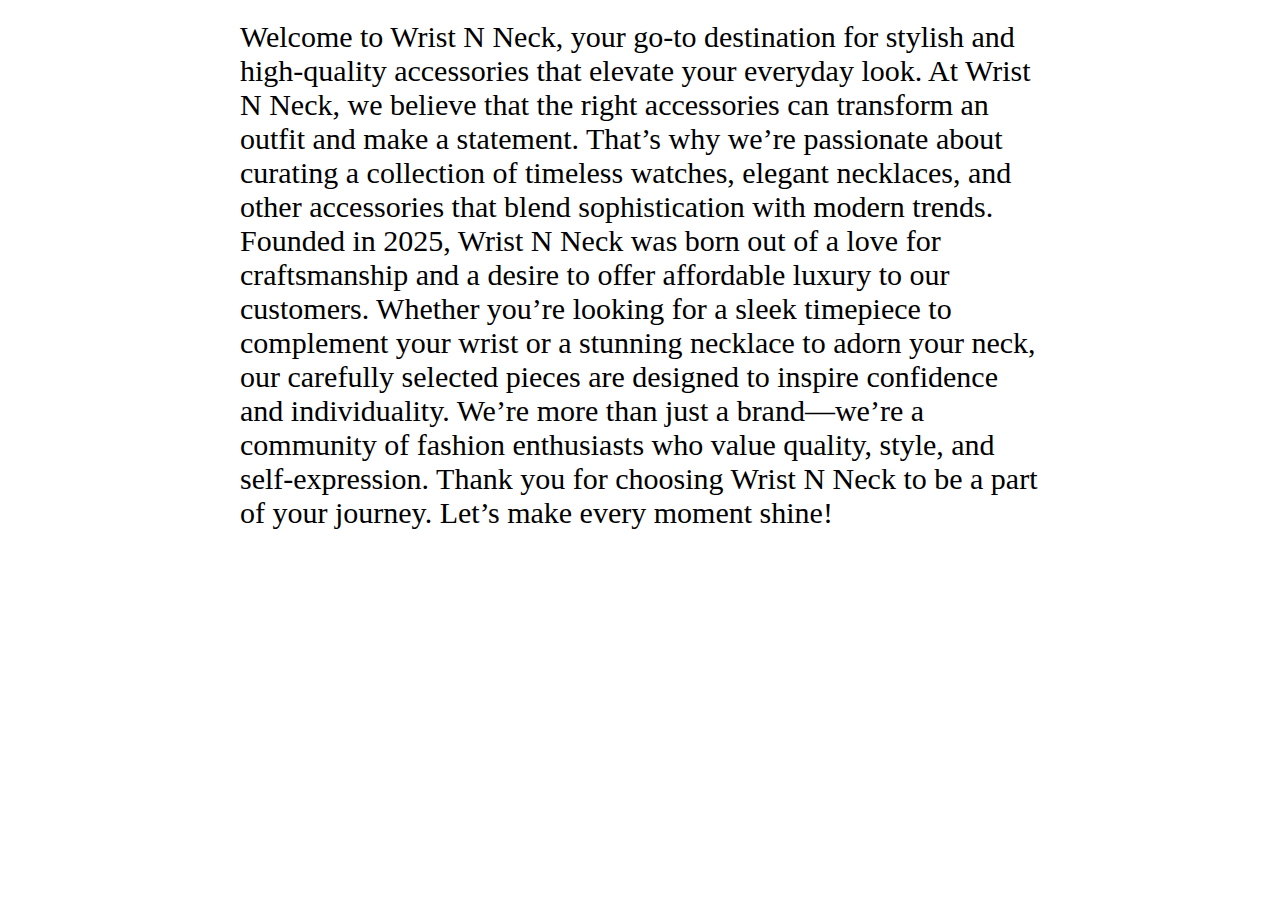
<file: aboutUs.html>
<!DOCTYPE html>
<html lang="en">
<head>
    <meta charset="UTF-8">
    <meta charset="UTF-8" />
    <meta name="viewport" content="width=device-width, initial-scale=1.0" />
 <link rel="icon" type="image/png" sizes="32x32" href="./images/wristLogo.png">
    <link rel="preconnect" href="https://fonts.googleapis.com">
    <link rel="preconnect" href="https://fonts.gstatic.com" crossorigin>
    <link href="https://fonts.googleapis.com/css2?family=Kumar+One&display=swap" rel="stylesheet">

    <link rel="preconnect" href="https://fonts.googleapis.com">
    <link rel="preconnect" href="https://fonts.gstatic.com" crossorigin>
    <link href="https://fonts.googleapis.com/css2?family=Hind+Siliguri:wght@300;400;500;600;700&family=Kumar+One&display=swap" rel="stylesheet">
    <link rel="preconnect" href="https://fonts.googleapis.com">
    <link rel="preconnect" href="https://fonts.gstatic.com" crossorigin>
    <link href="https://fonts.googleapis.com/css2?family=Abril+Fatface&display=swap" rel="stylesheet">
    <title>TermsAndCondition</title>
    <title>AboutUs</title>
</head>
<style>
    body{
        font-size: 30px;
    width: 100%;
    max-width: 800px;
    margin: auto;
    padding: 20px 0;
    @media (max-width:768px) {
        font-size: 24px;
    }
    }
</style>
<body>
    Welcome to Wrist N Neck, your go-to destination for stylish and high-quality accessories that elevate your everyday look. At Wrist N Neck, we believe that the right accessories can transform an outfit and make a statement. That’s why we’re passionate about curating a collection of timeless watches, elegant necklaces, and other accessories that blend sophistication with modern trends.

Founded in 2025, Wrist N Neck was born out of a love for craftsmanship and a desire to offer affordable luxury to our customers. Whether you’re looking for a sleek timepiece to complement your wrist or a stunning necklace to adorn your neck, our carefully selected pieces are designed to inspire confidence and individuality.

We’re more than just a brand—we’re a community of fashion enthusiasts who value quality, style, and self-expression. Thank you for choosing Wrist N Neck to be a part of your journey. Let’s make every moment shine!
</body>
</html>
</file>
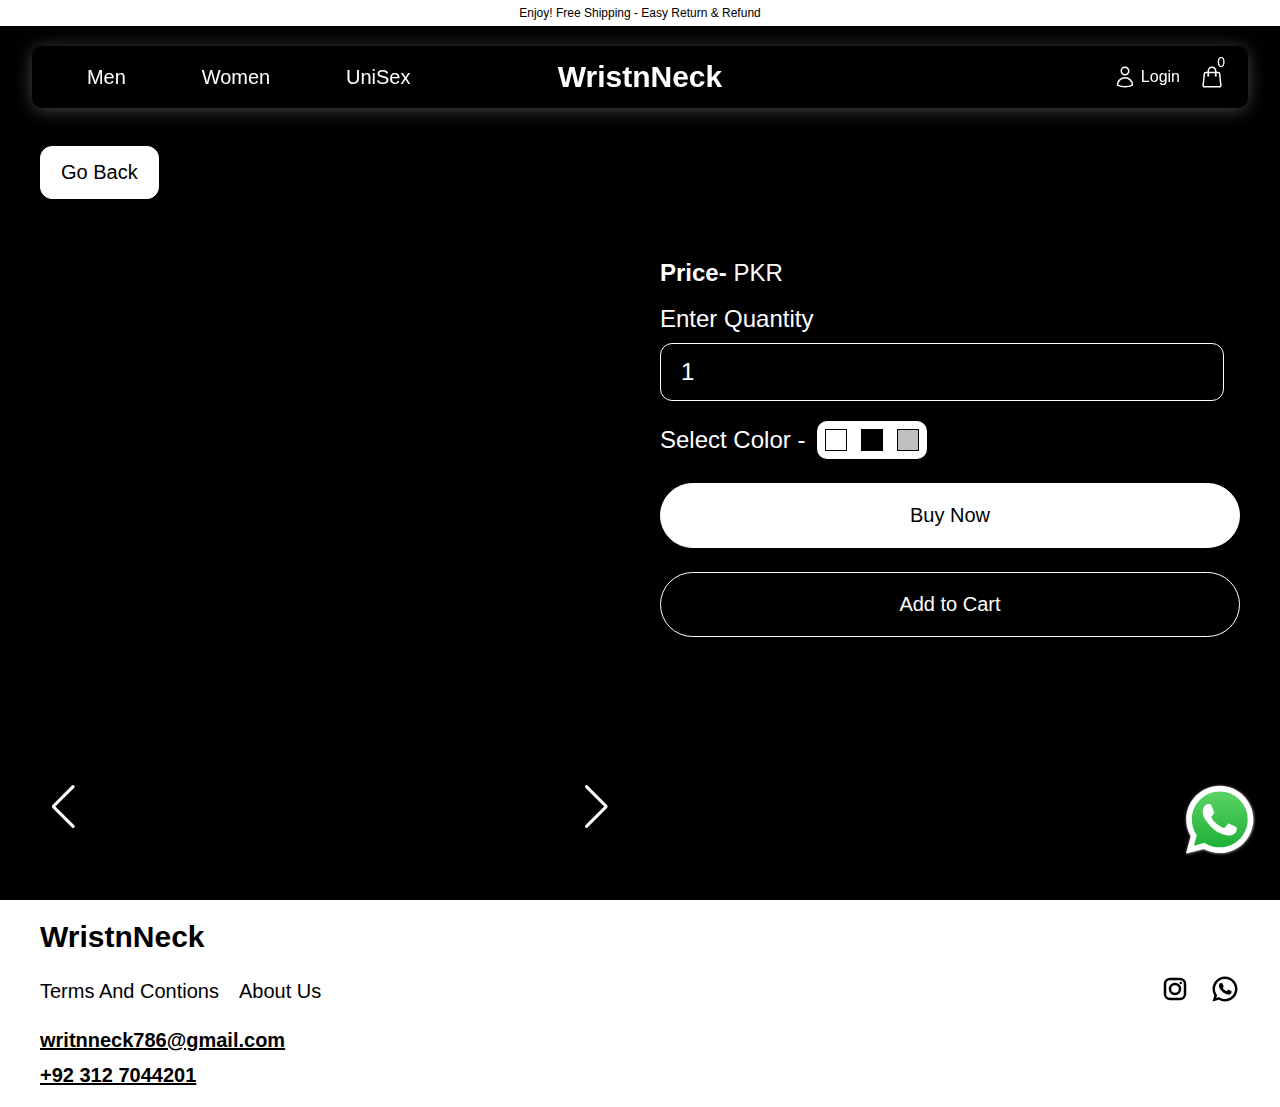
<file: acessorieDetail.html>
<!DOCTYPE html>
<html lang="en">
<head>
    <meta charset="UTF-8">
    <meta name="viewport" content="width=device-width, initial-scale=1.0">
    <title>Product Detail</title>
    <link rel="preconnect" href="https://fonts.googleapis.com">
    <link rel="preconnect" href="https://fonts.gstatic.com" crossorigin>
    <link href="https://fonts.googleapis.com/css2?family=Kumar+One&display=swap" rel="stylesheet">
    <link rel="stylesheet" href="./input.css" />

    <link rel="preconnect" href="https://fonts.googleapis.com">
    <link rel="preconnect" href="https://fonts.gstatic.com" crossorigin>
    <link href="https://fonts.googleapis.com/css2?family=Hind+Siliguri:wght@300;400;500;600;700&family=Kumar+One&display=swap" rel="stylesheet">
    <link rel="preconnect" href="https://fonts.googleapis.com">
    <link rel="preconnect" href="https://fonts.gstatic.com" crossorigin>
    <link href="https://fonts.googleapis.com/css2?family=Abril+Fatface&display=swap" rel="stylesheet">
    
    <!-- Swiper.js CSS -->
    <link rel="stylesheet" href="https://cdn.jsdelivr.net/npm/swiper@11/swiper-bundle.min.css"/>
    
    <style>
        .swiper-slide img {
            width: 100%;
            height: 100%;
            object-fit: cover;
            border-radius: 10px;
        }
        .error-message {
            color: red;
            font-size: 0.875em;
            margin-top: 0.25em;
            display: none;
        }
    </style>
</head>
<body id="detailBody">
    <a href="https://wa.me/923127044201?text=Hi%2C%20I%20want%20to%20place%20an%20order" class="whatsaapIcon" target="_blank">
         <svg xmlns="http://www.w3.org/2000/svg" viewBox="0 0 175.216 175.552"><defs><linearGradient id="b" x1="85.915" x2="86.535" y1="32.567" y2="137.092" gradientUnits="userSpaceOnUse"><stop offset="0" stop-color="#57d163"></stop><stop offset="1" stop-color="#23b33a"></stop></linearGradient><filter id="a" width="1.115" height="1.114" x="-.057" y="-.057" color-interpolation-filters="sRGB"><feGaussianBlur stdDeviation="3.531"></feGaussianBlur></filter></defs><path fill="#b3b3b3" d="m54.532 138.45 2.235 1.324c9.387 5.571 20.15 8.518 31.126 8.523h.023c33.707 0 61.139-27.426 61.153-61.135.006-16.335-6.349-31.696-17.895-43.251A60.75 60.75 0 0 0 87.94 25.983c-33.733 0-61.166 27.423-61.178 61.13a60.98 60.98 0 0 0 9.349 32.535l1.455 2.312-6.179 22.558zm-40.811 23.544L24.16 123.88c-6.438-11.154-9.825-23.808-9.821-36.772.017-40.556 33.021-73.55 73.578-73.55 19.681.01 38.154 7.669 52.047 21.572s21.537 32.383 21.53 52.037c-.018 40.553-33.027 73.553-73.578 73.553h-.032c-12.313-.005-24.412-3.094-35.159-8.954zm0 0" filter="url(#a)"></path><path fill="#fff" d="m12.966 161.238 10.439-38.114a73.42 73.42 0 0 1-9.821-36.772c.017-40.556 33.021-73.55 73.578-73.55 19.681.01 38.154 7.669 52.047 21.572s21.537 32.383 21.53 52.037c-.018 40.553-33.027 73.553-73.578 73.553h-.032c-12.313-.005-24.412-3.094-35.159-8.954z"></path><path fill="url(#linearGradient1780)" d="M87.184 25.227c-33.733 0-61.166 27.423-61.178 61.13a60.98 60.98 0 0 0 9.349 32.535l1.455 2.312-6.179 22.559 23.146-6.069 2.235 1.324c9.387 5.571 20.15 8.518 31.126 8.524h.023c33.707 0 61.14-27.426 61.153-61.135a60.75 60.75 0 0 0-17.895-43.251 60.75 60.75 0 0 0-43.235-17.929z"></path><path fill="url(#b)" d="M87.184 25.227c-33.733 0-61.166 27.423-61.178 61.13a60.98 60.98 0 0 0 9.349 32.535l1.455 2.313-6.179 22.558 23.146-6.069 2.235 1.324c9.387 5.571 20.15 8.517 31.126 8.523h.023c33.707 0 61.14-27.426 61.153-61.135a60.75 60.75 0 0 0-17.895-43.251 60.75 60.75 0 0 0-43.235-17.928z"></path><path fill="#fff" fill-rule="evenodd" d="M68.772 55.603c-1.378-3.061-2.828-3.123-4.137-3.176l-3.524-.043c-1.226 0-3.218.46-4.902 2.3s-6.435 6.287-6.435 15.332 6.588 17.785 7.506 19.013 12.718 20.381 31.405 27.75c15.529 6.124 18.689 4.906 22.061 4.6s10.877-4.447 12.408-8.74 1.532-7.971 1.073-8.74-1.685-1.226-3.525-2.146-10.877-5.367-12.562-5.981-2.91-.919-4.137.921-4.746 5.979-5.819 7.206-2.144 1.381-3.984.462-7.76-2.861-14.784-9.124c-5.465-4.873-9.154-10.891-10.228-12.73s-.114-2.835.808-3.751c.825-.824 1.838-2.147 2.759-3.22s1.224-1.84 1.836-3.065.307-2.301-.153-3.22-4.032-10.011-5.666-13.647"></path></svg>
      </a>
  
      <div class="banner">
        <p>Enjoy! Free Shipping - Easy Return & Refund</p>
      </div>
      <nav class="container">
        <div class="navMain">
        <div class="navContainer">
  
     
            <div class="categorySelect">
              <a href="./male.html">Men</a>
              <a href="./female.html">Women</a>
              <a href="./uniSex.html">UniSex</a>
            </div>
   
          
          <div onclick="openNav()" class="menuContainer">
            <svg
              xmlns="http://www.w3.org/2000/svg"
              fill="none"
              viewBox="0 0 24 24"
              stroke-width="1.5"
              stroke="currentColor"
              class="menuIcon"
            >
              <path
                stroke-linecap="round"
                stroke-linejoin="round"
                d="M3.75 6.75h16.5M3.75 12h16.5m-16.5 5.25h16.5"
              />
            </svg>
          </div>
          <div id="mySidenav" class="sidenav">
            <a href="javascript:void(0)" class="closebtn" onclick="closeNav()"
              >&times;</a
            >
            <a href="./male.html">Men</a>
            <a href="./female.html">Women</a>
            <a href="./uniSex.html">UniSex</a>
          </div>
          <a href="./index.html" class="mainLogo">WristnNeck</a>

          
          <div class="iconContainer">
            <a style="display: flex;" class="loginButton" id="profileLink">
              <svg xmlns="http://www.w3.org/2000/svg" fill="none" viewBox="0 0 24 24" stroke-width="1.5" stroke="currentColor" class="iconNav" id="loginIcon">
                <path stroke-linecap="round" stroke-linejoin="round" d="M15.75 6a3.75 3.75 0 1 1-7.5 0 3.75 3.75 0 0 1 7.5 0ZM4.501 20.118a7.5 7.5 0 0 1 14.998 0A17.933 17.933 0 0 1 12 21.75c-2.676 0-5.216-.584-7.499-1.632Z" />
              </svg>
            </a>
            
            <a href="./addCart.html" class="cartLink">
              <svg xmlns="http://www.w3.org/2000/svg" fill="none" viewBox="0 0 24 24" stroke-width="1.5" stroke="currentColor" class="iconNav">
                  <path stroke-linecap="round" stroke-linejoin="round" d="M15.75 10.5V6a3.75 3.75 0 1 0-7.5 0v4.5m11.356-1.993 1.263 12c.07.665-.45 1.243-1.119 1.243H4.25a1.125 1.125 0 0 1-1.12-1.243l1.264-12A1.125 1.125 0 0 1 5.513 7.5h12.974c.576 0 1.059.435 1.119 1.007ZM8.625 10.5a.375.375 0 1 1-.75 0 .375.375 0 0 1 .75 0Zm7.5 0a.375.375 0 1 1-.75 0 .375.375 0 0 1 .75 0Z" />
              </svg>
              <span id="cartCount">0</span>
          </a>
          </div>
  
        </div>
      </div>
      </nav>
    <div class="accessorieDetailPageContainer">
        <button onclick="goBack()" class="backHomeButton">Go Back</button>
        <div class="accessorieDetailContainer">
            <!-- Swiper Slider -->
            <div class="swiper">
                <div class="swiper-wrapper" id="productImages"></div>
                <!-- Pagination & Navigation -->
                <div class="swiper-pagination"></div>
                <div class="swiper-button-next"></div>
                <div class="swiper-button-prev"></div>
            </div>
            <div class="detailAcceories">
                <h1 id="productName" class="detailAcceroieName"></h1>
                <p class="detailAccresoriePrice"><strong style="color: white;">Price- </strong> PKR <span id="productPrice"></span></p>
                <p class="accrsorieOff"><span id="productDiscount"></span></p>
                <p id="productDescription"></p>
                <form>
                    <label class="detailLabel">Enter Quantity</label>
                    <input type="number" id="quantity" placeholder="Quantity" class="inputType" value="1">
                    <div class="selectColorContainer">
                        <label>Select Color -</label>
                        <div class="selectColorMain">
                            <div class="goldenColor selectColor" data-color="golden"></div>
                            <div class="blackColor selectColor" data-color="black"></div>
                            <div class="silverColor selectColor" data-color="silver"></div>
                        </div>
                    </div>
                    <button onclick="buyNow()" type="button" class="buyNowBtn">
                        Buy Now
                    </button>
                    <button type="button" class="addToCart" id="addToCartBtn">Add to Cart</button>
                </form>
            </div>
        </div>
    </div>
    <footer>
        <a href="./index.html" class="mainLogo">WristnNeck</a>
        <div class="footerMain">
          <div class="footerPage">
          <a href="./termsAndCondition.html">
            Terms And Contions
          </a>
          <a href="./aboutUs.html">
            About Us
          </a>
        </div>
        <div class="footerIcon">
          <a href="https://www.instagram.com/wristnneck.pk?igsh=OHdhcWNqNnpsOWlj">
            <svg aria-hidden="true" xmlns="http://www.w3.org/2000/svg" width="24" height="24" fill="none" viewBox="0 0 24 24">
              <path fill="currentColor" fill-rule="evenodd" d="M3 8a5 5 0 0 1 5-5h8a5 5 0 0 1 5 5v8a5 5 0 0 1-5 5H8a5 5 0 0 1-5-5V8Zm5-3a3 3 0 0 0-3 3v8a3 3 0 0 0 3 3h8a3 3 0 0 0 3-3V8a3 3 0 0 0-3-3H8Zm7.597 2.214a1 1 0 0 1 1-1h.01a1 1 0 1 1 0 2h-.01a1 1 0 0 1-1-1ZM12 9a3 3 0 1 0 0 6 3 3 0 0 0 0-6Zm-5 3a5 5 0 1 1 10 0 5 5 0 0 1-10 0Z" clip-rule="evenodd"/>
            </svg>
            
          </a>
          <a href="https://wa.me/923127044201?text=Hi%2C%20I%20want%20to%20place%20an%20order">
            <svg aria-hidden="true" xmlns="http://www.w3.org/2000/svg" width="24" height="24" fill="none" viewBox="0 0 24 24">
              <path fill="currentColor" fill-rule="evenodd" d="M12 4a8 8 0 0 0-6.895 12.06l.569.718-.697 2.359 2.32-.648.379.243A8 8 0 1 0 12 4ZM2 12C2 6.477 6.477 2 12 2s10 4.477 10 10-4.477 10-10 10a9.96 9.96 0 0 1-5.016-1.347l-4.948 1.382 1.426-4.829-.006-.007-.033-.055A9.958 9.958 0 0 1 2 12Z" clip-rule="evenodd"/>
              <path fill="currentColor" d="M16.735 13.492c-.038-.018-1.497-.736-1.756-.83a1.008 1.008 0 0 0-.34-.075c-.196 0-.362.098-.49.291-.146.217-.587.732-.723.886-.018.02-.042.045-.057.045-.013 0-.239-.093-.307-.123-1.564-.68-2.751-2.313-2.914-2.589-.023-.04-.024-.057-.024-.057.005-.021.058-.074.085-.101.08-.079.166-.182.249-.283l.117-.14c.121-.14.175-.25.237-.375l.033-.066a.68.68 0 0 0-.02-.64c-.034-.069-.65-1.555-.715-1.711-.158-.377-.366-.552-.655-.552-.027 0 0 0-.112.005-.137.005-.883.104-1.213.311-.35.22-.94.924-.94 2.16 0 1.112.705 2.162 1.008 2.561l.041.06c1.161 1.695 2.608 2.951 4.074 3.537 1.412.564 2.081.63 2.461.63.16 0 .288-.013.4-.024l.072-.007c.488-.043 1.56-.599 1.804-1.276.192-.534.243-1.117.115-1.329-.088-.144-.239-.216-.43-.308Z"/>
            </svg>              
          </a>
        </div>
        </div>
        <div class="footerContactLink">
          <a href="https://mail.google.com/mail/u/0/?tab=rm&ogbl#inbox?compose=new">
            writnneck786@gmail.com
          </a>
          <a href="https://wa.me/923127044201?text=Hi%2C%20I%20want%20to%20place%20an%20order">
            +92 312 7044201
          </a>
        </div>
      </footer>
    <div id="modalBuyNow" class="modalMainContainer" style="top: -150%; transition: all 0.5s ease;">
        <div class="modalDataContainer hideScroll">
            <button type="button" style="background-color: transparent; cursor: pointer; position: absolute; top: 20px; right:20px; border: none;" onclick="cancelBtn()">
            <svg xmlns="http://www.w3.org/2000/svg" fill="none" viewBox="0 0 24 24" stroke-width="1.5" stroke="currentColor" class="" style="width:20px; height: 20px;">
                <path stroke-linecap="round" stroke-linejoin="round" d="M6 18 18 6M6 6l12 12" />
              </svg>
            </button>
              
            <form class="formBuyNow">
                <div>
                    <label>Name</label>
                    <input type="text" id="name" placeholder="Enter Name"/>
                    <div id="nameError" class="error-message">Name is required</div>
                </div>
                <div>
                    <label>Phone Number</label>
                    <input type="number" id="phoneNumber" placeholder="Enter Phone Number"/>
                    <div id="phoneError" class="error-message">Phone number is required</div>
                </div>
                <div>
                    <label>Email</label>
                    <input type="email" id="email" placeholder="Enter Email"/>
                    <div id="emailError" class="error-message">Email is required</div>
                </div>
                <div>
                    <label>City</label>
                    <input type="text" id="cityInput" placeholder="Enter City"/>
                    <div id="cityError" class="error-message">City is required</div>
                </div>
                <div>
                    <label>Address</label>
                    <input type="text" id="address" placeholder="Enter Address, Street"/>
                    <div id="addressError" class="error-message">Address is required</div>
                </div>
                
                <div class="confirmedResult">
                    <label>Confirmed Quantity-</label>
                    <div style="font-size: 20px; font-weight: 700;" id="quantityValue"></div>
                </div>
                <div class="confirmedResult">
                    <label>Selected Color</label>
                    <div style="font-size: 20px; font-weight: 700;" id="selectedColor"></div>
                </div>
                <div class="confirmedResult">
                    <label>Total Item Price</label>
                   <div style="font-size: 20px; font-weight: 700;" id="itemsTotalPrice"></div>
                </div>
                <div class="confirmedResult">
                    <label>Shipping Value</label>
                   <div style="font-size: 20px; font-weight: 700;" id="shippingValue">Free</div>
                </div>
                <div class="confirmedResult">
                    <label>Total Price</label>
                   <div style="font-size: 20px; font-weight: 700;" id="FullPrice"></div>
                </div>
                <button type="button" onclick="payNow()" class="payNowBtn">
                    Buy Now
                </button>
                <button type="button" onclick="cancelBtn()" class="cancelBtn"> Cancel </button>
            </form>
        </div>
    </div>

<div id="waitingPopup" class="modalMainContainer" style="display: none; position: fixed; top: 0; left: 0; width: 100%; height: 100%; background-color: rgba(0, 0, 0, 0.5); z-index: 1000; justify-content: center; align-items: center;">
  <div style="background-color: white; padding: 20px; border-radius: 10px; text-align: center;">
      <p>Processing your order...</p>
      <div class="spinner"></div>
  </div>
</div>

 
    <script src="https://cdn.jsdelivr.net/npm/swiper@11/swiper-bundle.min.js"></script>

    <script>
     window.onclick = function (event) {
    const loginModal = document.getElementById("loginModal");
    const signUpModal = document.getElementById("signUpModal");
  
    if (event.target === loginModal) {
      loginModal.style.display = "none";
    }
    if (event.target === signUpModal) {
      signUpModal.style.display = "none";
    }
  };
  
  // Open and Close Navigation
  const mainHome = document.getElementById("mainHome");
  console.log(mainHome); // Should log the mainHome element
  
  function openNav() {
    document.getElementById("mySidenav").style.width = "195px";
    document.getElementById("mySidenav").style.left = "16px";
    document.getElementById("mainHome").style.zIndex = "-1"; // Ensure it's visible
  }
  
  function closeNav() {
    document.getElementById("mySidenav").style.width = "0";
    document.getElementById("mySidenav").style.left = "-20%";
    document.getElementById("mainHome").style.zIndex = "auto";
  }
  
  document.addEventListener("DOMContentLoaded", () => {
    const isLoggedIn = localStorage.getItem("isLoggedIn") === "true";
  
    // Update the profile link based on login status
    const profileLink = document.querySelector("#profileLink");
    if (profileLink) {
      if (isLoggedIn) {
        profileLink.href = "./logout.html";
        profileLink.innerHTML = `
          <svg xmlns="http://www.w3.org/2000/svg" fill="none" viewBox="0 0 24 24" stroke-width="1.5" stroke="currentColor" class="iconNav" id="loginIcon">
            <path stroke-linecap="round" stroke-linejoin="round" d="M15.75 6a3.75 3.75 0 1 1-7.5 0 3.75 3.75 0 0 1 7.5 0ZM4.501 20.118a7.5 7.5 0 0 1 14.998 0A17.933 17.933 0 0 1 12 21.75c-2.676 0-5.216-.584-7.499-1.632Z" />
          </svg> <p>Logout</p>
        `;
      } else {
        profileLink.href = "./login.html";
        profileLink.innerHTML = `
          <svg xmlns="http://www.w3.org/2000/svg" fill="none" viewBox="0 0 24 24" stroke-width="1.5" stroke="currentColor" class="iconNav" id="loginIcon">
            <path stroke-linecap="round" stroke-linejoin="round" d="M15.75 6a3.75 3.75 0 1 1-7.5 0 3.75 3.75 0 0 1 7.5 0ZM4.501 20.118a7.5 7.5 0 0 1 14.998 0A17.933 17.933 0 0 1 12 21.75c-2.676 0-5.216-.584-7.499-1.632Z" />
          </svg> <p>Login</p>
        `;
      }
    }
  });
document.addEventListener("DOMContentLoaded", () => {
    const product = JSON.parse(localStorage.getItem("selectedProduct"));

    if (product) {
        document.getElementById("productName").textContent = product.name;
        document.getElementById("productPrice").textContent = product.price;
        document.getElementById("productDiscount").textContent = product.discount ? `OFF ${product.discount}%` : "";
        document.getElementById("productDescription").textContent = product.description || "No description available";

        const imageGallery = document.getElementById("productImages");
        imageGallery.innerHTML = ""; // Clear previous images

        if (product.images && product.images.length > 0) {
            product.images.forEach(imageSrc => {
                const slide = document.createElement("div");
                slide.className = "swiper-slide";
                slide.innerHTML = `<img src="${imageSrc}" alt="${product.name}">`;
                imageGallery.appendChild(slide);
            });

            // Initialize Swiper
            new Swiper('.swiper', {
                loop: true,
                spaceBetween: 10,
                pagination: {
                    el: '.swiper-pagination',
                    clickable: true,
                },
                navigation: {
                    nextEl: '.swiper-button-next',
                    prevEl: '.swiper-button-prev',
                },
                autoplay: {
                    delay: 3000,
                    disableOnInteraction: false,
                },
            });
        } else {
            imageGallery.innerHTML = "<p>No Image Available</p>";
        }
    }

    // Color Selection Logic
    const colorOptions = document.querySelectorAll(".selectColor");
    const selectedColorText = document.getElementById("selectedColorText");
    let selectedColor = "";

    colorOptions.forEach(color => {
        color.addEventListener("click", () => {
            // Remove 'selected' class from all
            colorOptions.forEach(c => c.classList.remove("selected"));

            // Add 'selected' class to the clicked one
            color.classList.add("selected");

            // Update selected color text
            selectedColor = color.getAttribute("data-color");
            selectedColorText.textContent = selectedColor.charAt(0).toUpperCase() + selectedColor.slice(1);
        });
    });
});

document.addEventListener("DOMContentLoaded", () => {
    const colorOptions = document.querySelectorAll(".selectColor");
    const selectedColorText = document.getElementById("selectedColor");

    let selectedColor = "";

    colorOptions.forEach(color => {
        color.addEventListener("click", () => {
            // Remove 'selected' class from all
            colorOptions.forEach(c => c.classList.remove("selected"));

            // Add 'selected' class to the clicked one
            color.classList.add("selected");

            // Update selected color text
            selectedColor = color.getAttribute("data-color");
            selectedColorText.textContent = selectedColor.charAt(0).toUpperCase() + selectedColor.slice(1);
        });
    });
});

function goBack() {
    window.history.back();
}

document.addEventListener("DOMContentLoaded", () => {
    const addToCartBtn = document.getElementById("addToCartBtn");
    const cartCountElement = document.getElementById("cartCount");
    const productName = document.getElementById("productName").textContent;
    const productPrice = document.getElementById("productPrice").textContent;
    const quantityInput = document.getElementById("quantity");
    const colorOptions = document.querySelectorAll(".selectColor");

    // Initialize cart from localStorage or create a new one
    let cart = JSON.parse(localStorage.getItem("cart")) || [];

    // Function to update cart count in the navbar
    function updateCartCount() {
        // Calculate total items in the cart
        const totalItems = cart.reduce((total, item) => total + item.quantity, 0);
        cartCountElement.textContent = totalItems;
        localStorage.setItem("cartCount", totalItems); // Store total items in localStorage
    }
    // Function to check if the product is already in the cart
    function isProductInCart() {
        return cart.some(item => item.name === productName);
    }

    function addProductToCart() {
    const selectedColor = document.querySelector(".selectColor.selected")?.getAttribute("data-color") || "default";
    const quantity = parseInt(quantityInput.value) || 1;
    const productImage = document.querySelector(".swiper-slide img")?.src || "default-image.jpg"; // Ensure this is correct

    const product = {
        name: productName,
        price: productPrice,
        color: selectedColor,
        quantity: quantity,
        image: productImage // Ensure this is set correctly
    };

    cart.push(product);
    localStorage.setItem("cart", JSON.stringify(cart));
    updateCartCount();
    addToCartBtn.textContent = "Added to Cart";
}
    // Function to remove product from the cart
    function removeProductFromCart() {
        cart = cart.filter(item => item.name !== productName);
        localStorage.setItem("cart", JSON.stringify(cart));
        updateCartCount();
        addToCartBtn.textContent = "Add to Cart";
    }

    // Initialize button state based on cart contents
    if (isProductInCart()) {
        addToCartBtn.textContent = "Added to Cart";
    }

    // Update cart count on page load
    updateCartCount();

    // Add event listener to the "Add to Cart" button
    addToCartBtn.addEventListener("click", () => {
        if (isProductInCart()) {
            removeProductFromCart();
        } else {
            addProductToCart();
        }
    });

    // Color selection logic
    colorOptions.forEach(color => {
        color.addEventListener("click", () => {
            // Remove 'selected' class from all
            colorOptions.forEach(c => c.classList.remove("selected"));

            // Add 'selected' class to the clicked one
            color.classList.add("selected");
        });
    });
});

let modalBuyNow = document.getElementById("modalBuyNow");
let detailBody = document.getElementById("detailBody")

function clearFormFields() {
    // Clear input fields
    document.getElementById("name").value = "";
    document.getElementById("phoneNumber").value = "";
    document.getElementById("email").value = "";
    document.getElementById("cityInput").value = "";
    document.getElementById("address").value = "";
    document.getElementById("quantity").value = "1";

    // Clear selected color
    const colorOptions = document.querySelectorAll(".selectColor");
    colorOptions.forEach(color => color.classList.remove("selected"));
    document.getElementById("selectedColor").textContent = "";

    // Hide error messages
    document.getElementById("nameError").style.display = "none";
    document.getElementById("phoneError").style.display = "none";
    document.getElementById("emailError").style.display = "none";
    document.getElementById("cityError").style.display = "none";
    document.getElementById("addressError").style.display = "none";
}

function cancelBtn() {
    clearFormFields();
    modalBuyNow.style.top = "-150%";
    detailBody.style.overflow = "auto";
}

function buyNow() {
    const quantityInput = document.getElementById("quantity");
    const quantityValue = document.getElementById("quantityValue");
    const itemsTotalPrice = document.getElementById("itemsTotalPrice");
    const shippingValueElement = document.getElementById("shippingValue");
    const fullPriceElement = document.getElementById("FullPrice");
    const productPrice = document.getElementById("productPrice").textContent;
    const quantity = quantityInput.value || 1;

    // Get the selected color
    const selectedColor = document.querySelector(".selectColor.selected")?.getAttribute("data-color") || "default";
    const selectedColorText = document.getElementById("selectedColor");
    selectedColorText.textContent = selectedColor.charAt(0).toUpperCase() + selectedColor.slice(1);

    // Calculate total price
    const totalPrice = parseFloat(productPrice) * parseInt(quantity);
    const shippingPrice = parseFloat(shippingValueElement.textContent) || 0;
    const fullPrice = totalPrice + shippingPrice;

    // Update modal content
    quantityValue.textContent = quantity;
    itemsTotalPrice.textContent = `PKR ${totalPrice.toFixed(2)}`;
    fullPriceElement.textContent = `PKR ${fullPrice.toFixed(2)}`;

    if (modalBuyNow.style.top === "-150%") {
        modalBuyNow.style.top = "0";
        detailBody.style.overflow = "hidden";
        window.scrollTo({ top: 0, behavior: "smooth" });
    } else {
        modalBuyNow.style.top = "-150%";
        detailBody.style.overflow = "auto";
    }
}

function validateForm() {
    let isValid = true;

    const fields = [
        { id: "name", errorId: "nameError" },
        { id: "phoneNumber", errorId: "phoneError" },
        { id: "email", errorId: "emailError" },
        { id: "cityInput", errorId: "cityError" },
        { id: "address", errorId: "addressError" }
    ];

    fields.forEach(({ id, errorId }) => {
        const value = document.getElementById(id).value.trim();
        const errorElement = document.getElementById(errorId);
        
        if (!value) {
            errorElement.style.display = "block";
            isValid = false;
        } else {
            errorElement.style.display = "none";
        }
    });

    // Validate phone number (optional: min length)
    const phone = document.getElementById("phoneNumber").value.trim();
    if (phone.length < 10) {
        document.getElementById("phoneError").textContent = "Enter a valid phone number";
        document.getElementById("phoneError").style.display = "block";
        isValid = false;
    }

    return isValid;
}


async function payNow() {
    if (!validateForm()) {
        return; // Stop execution if form is invalid
    }

    const waitingPopup = document.getElementById("waitingPopup");
    waitingPopup.style.display = "flex";

    // Collect form data
    const orderDetails = {
        name: document.getElementById("name").value.trim(),
        phoneNumber: document.getElementById("phoneNumber").value.trim(),
        email: document.getElementById("email").value.trim(),
        city: document.getElementById("cityInput").value.trim(),
        address: document.getElementById("address").value.trim(),
        productName: document.getElementById("productName").textContent,
        quantity: document.getElementById("quantityValue").textContent,
        selectedColor: document.getElementById("selectedColor").textContent,
        totalPrice: document.getElementById("FullPrice").textContent,
        productImages: Array.from(document.querySelectorAll(".swiper-slide img")).map(img => img.src)
    };

    try {
      const response = await fetch('https://script.google.com/macros/s/AKfycbzKkcFpJJ-5zrcY88ecKbCf8dLYIeqJVrM8cHUN1KXi84g0wjoMxO0QPtvsyymk91NIDQ/exec', {
    method: 'POST',
    headers: { 'Content-Type': 'application/json' },
    body: JSON.stringify(orderDetails)
});

        const result = await response.json();
        waitingPopup.style.display = "none"; // Hide loading indicator

        if (result.success) {
            localStorage.setItem("orders", JSON.stringify([...JSON.parse(localStorage.getItem("orders") || "[]"), orderDetails]));
            alert('Order placed successfully! An email has been sent.');
            clearFormFields();
        } else {
            alert('Failed to send email. Please try again.');
        }
    } catch (error) {
        waitingPopup.style.display = "none";
        alert('An error occurred. Please try again.');
    }
}


function clearFormFields() {
    // Clear input fields
    document.getElementById("name").value = "";
    document.getElementById("phoneNumber").value = "";
    document.getElementById("email").value = "";
    document.getElementById("cityInput").value = "";
    document.getElementById("address").value = "";
    document.getElementById("quantity").value = "1";

    // Clear selected color
    const colorOptions = document.querySelectorAll(".selectColor");
    colorOptions.forEach(color => color.classList.remove("selected"));
    document.getElementById("selectedColor").textContent = "";

    // Hide error messages
    document.getElementById("nameError").style.display = "none";
    document.getElementById("phoneError").style.display = "none";
    document.getElementById("emailError").style.display = "none";
    document.getElementById("cityError").style.display = "none";
    document.getElementById("addressError").style.display = "none";
}


    </script>
    
</body>
</html>
</file>
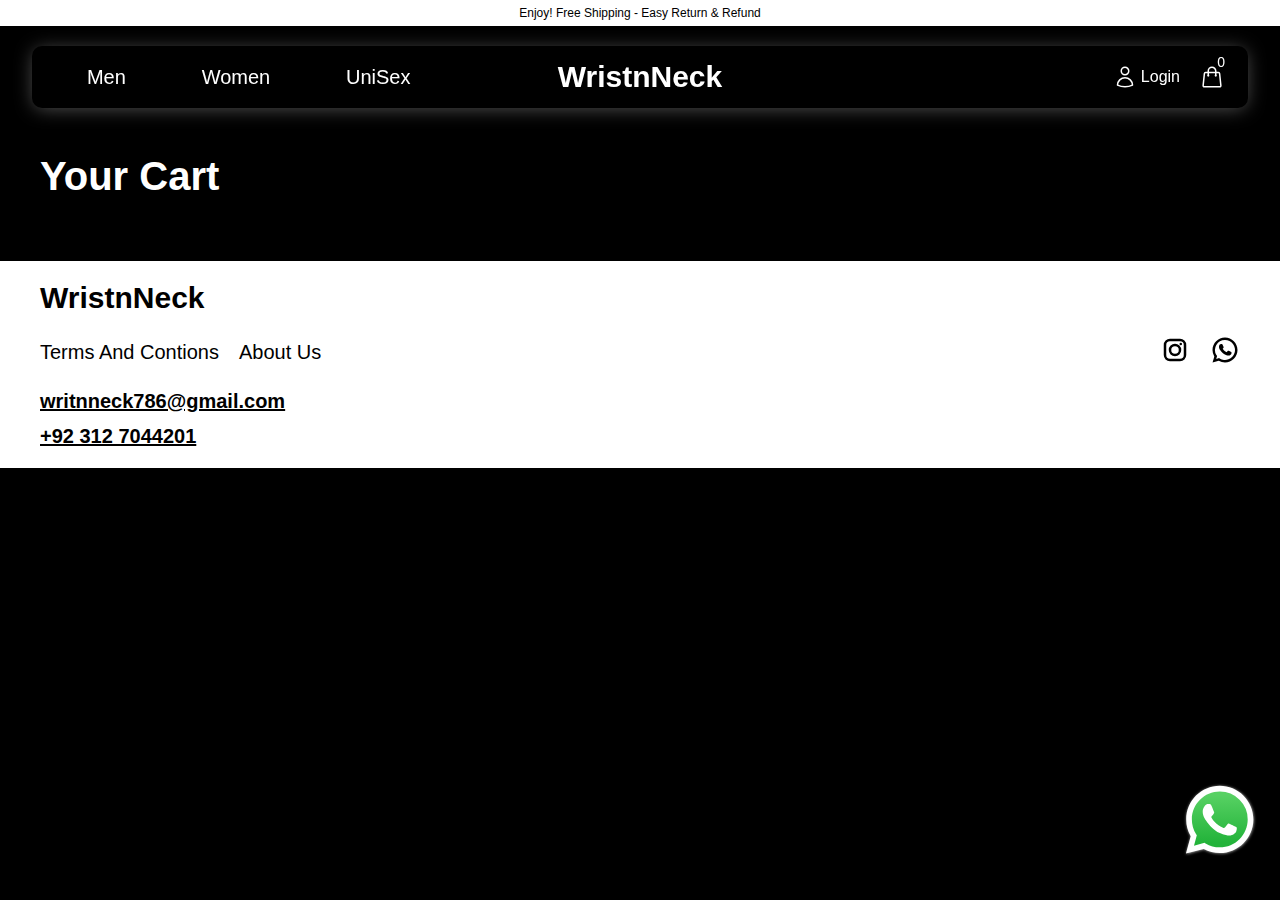
<file: addCart.html>
<!DOCTYPE html>
<html lang="en">
<head>
    <meta charset="UTF-8">
    <meta name="viewport" content="width=device-width, initial-scale=1.0">
    <title>Your Cart</title>
    <link rel="preconnect" href="https://fonts.googleapis.com">
    <link rel="preconnect" href="https://fonts.gstatic.com" crossorigin>
    <link href="https://fonts.googleapis.com/css2?family=Kumar+One&display=swap" rel="stylesheet">
    <link rel="stylesheet" href="./input.css" />

    <link rel="preconnect" href="https://fonts.googleapis.com">
    <link rel="preconnect" href="https://fonts.gstatic.com" crossorigin>
    <link href="https://fonts.googleapis.com/css2?family=Hind+Siliguri:wght@300;400;500;600;700&family=Kumar+One&display=swap" rel="stylesheet">
    <link rel="preconnect" href="https://fonts.googleapis.com">
    <link rel="preconnect" href="https://fonts.gstatic.com" crossorigin>
    <link href="https://fonts.googleapis.com/css2?family=Abril+Fatface&display=swap" rel="stylesheet">
</head>
<body>
    <a href="https://wa.me/923127044201?text=Hi%2C%20I%20want%20to%20place%20an%20order" class="whatsaapIcon" target="_blank">
         <svg xmlns="http://www.w3.org/2000/svg" viewBox="0 0 175.216 175.552"><defs><linearGradient id="b" x1="85.915" x2="86.535" y1="32.567" y2="137.092" gradientUnits="userSpaceOnUse"><stop offset="0" stop-color="#57d163"></stop><stop offset="1" stop-color="#23b33a"></stop></linearGradient><filter id="a" width="1.115" height="1.114" x="-.057" y="-.057" color-interpolation-filters="sRGB"><feGaussianBlur stdDeviation="3.531"></feGaussianBlur></filter></defs><path fill="#b3b3b3" d="m54.532 138.45 2.235 1.324c9.387 5.571 20.15 8.518 31.126 8.523h.023c33.707 0 61.139-27.426 61.153-61.135.006-16.335-6.349-31.696-17.895-43.251A60.75 60.75 0 0 0 87.94 25.983c-33.733 0-61.166 27.423-61.178 61.13a60.98 60.98 0 0 0 9.349 32.535l1.455 2.312-6.179 22.558zm-40.811 23.544L24.16 123.88c-6.438-11.154-9.825-23.808-9.821-36.772.017-40.556 33.021-73.55 73.578-73.55 19.681.01 38.154 7.669 52.047 21.572s21.537 32.383 21.53 52.037c-.018 40.553-33.027 73.553-73.578 73.553h-.032c-12.313-.005-24.412-3.094-35.159-8.954zm0 0" filter="url(#a)"></path><path fill="#fff" d="m12.966 161.238 10.439-38.114a73.42 73.42 0 0 1-9.821-36.772c.017-40.556 33.021-73.55 73.578-73.55 19.681.01 38.154 7.669 52.047 21.572s21.537 32.383 21.53 52.037c-.018 40.553-33.027 73.553-73.578 73.553h-.032c-12.313-.005-24.412-3.094-35.159-8.954z"></path><path fill="url(#linearGradient1780)" d="M87.184 25.227c-33.733 0-61.166 27.423-61.178 61.13a60.98 60.98 0 0 0 9.349 32.535l1.455 2.312-6.179 22.559 23.146-6.069 2.235 1.324c9.387 5.571 20.15 8.518 31.126 8.524h.023c33.707 0 61.14-27.426 61.153-61.135a60.75 60.75 0 0 0-17.895-43.251 60.75 60.75 0 0 0-43.235-17.929z"></path><path fill="url(#b)" d="M87.184 25.227c-33.733 0-61.166 27.423-61.178 61.13a60.98 60.98 0 0 0 9.349 32.535l1.455 2.313-6.179 22.558 23.146-6.069 2.235 1.324c9.387 5.571 20.15 8.517 31.126 8.523h.023c33.707 0 61.14-27.426 61.153-61.135a60.75 60.75 0 0 0-17.895-43.251 60.75 60.75 0 0 0-43.235-17.928z"></path><path fill="#fff" fill-rule="evenodd" d="M68.772 55.603c-1.378-3.061-2.828-3.123-4.137-3.176l-3.524-.043c-1.226 0-3.218.46-4.902 2.3s-6.435 6.287-6.435 15.332 6.588 17.785 7.506 19.013 12.718 20.381 31.405 27.75c15.529 6.124 18.689 4.906 22.061 4.6s10.877-4.447 12.408-8.74 1.532-7.971 1.073-8.74-1.685-1.226-3.525-2.146-10.877-5.367-12.562-5.981-2.91-.919-4.137.921-4.746 5.979-5.819 7.206-2.144 1.381-3.984.462-7.76-2.861-14.784-9.124c-5.465-4.873-9.154-10.891-10.228-12.73s-.114-2.835.808-3.751c.825-.824 1.838-2.147 2.759-3.22s1.224-1.84 1.836-3.065.307-2.301-.153-3.22-4.032-10.011-5.666-13.647"></path></svg>
      </a>
  
      <div class="banner">
        <p>Enjoy! Free Shipping - Easy Return & Refund</p>
      </div>
      <nav class="container">
        <div class="navMain">
        <div class="navContainer">
  
     
            <div class="categorySelect">
              <a href="./male.html">Men</a>
              <a href="./female.html">Women</a>
              <a href="./uniSex.html">UniSex</a>
            </div>
   
          
          <div onclick="openNav()" class="menuContainer">
            <svg
              xmlns="http://www.w3.org/2000/svg"
              fill="none"
              viewBox="0 0 24 24"
              stroke-width="1.5"
              stroke="currentColor"
              class="menuIcon"
            >
              <path
                stroke-linecap="round"
                stroke-linejoin="round"
                d="M3.75 6.75h16.5M3.75 12h16.5m-16.5 5.25h16.5"
              />
            </svg>
          </div>
          <div id="mySidenav" class="sidenav">
            <a href="javascript:void(0)" class="closebtn" onclick="closeNav()"
              >&times;</a
            >
            <a href="./male.html">Men</a>
            <a href="./female.html">Women</a>
            <a href="./uniSex.html">UniSex</a>
          </div>
          <a href="./index.html" class="mainLogo">WristnNeck</a>
          <div class="iconContainer">
            <a style="display: flex;" class="loginButton" id="profileLink">
              <svg xmlns="http://www.w3.org/2000/svg" fill="none" viewBox="0 0 24 24" stroke-width="1.5" stroke="currentColor" class="iconNav" id="loginIcon">
                <path stroke-linecap="round" stroke-linejoin="round" d="M15.75 6a3.75 3.75 0 1 1-7.5 0 3.75 3.75 0 0 1 7.5 0ZM4.501 20.118a7.5 7.5 0 0 1 14.998 0A17.933 17.933 0 0 1 12 21.75c-2.676 0-5.216-.584-7.499-1.632Z" />
              </svg>
            </a>
            
            <a href="./addCart.html" class="cartLink">
              <svg xmlns="http://www.w3.org/2000/svg" fill="none" viewBox="0 0 24 24" stroke-width="1.5" stroke="currentColor" class="iconNav">
                  <path stroke-linecap="round" stroke-linejoin="round" d="M15.75 10.5V6a3.75 3.75 0 1 0-7.5 0v4.5m11.356-1.993 1.263 12c.07.665-.45 1.243-1.119 1.243H4.25a1.125 1.125 0 0 1-1.12-1.243l1.264-12A1.125 1.125 0 0 1 5.513 7.5h12.974c.576 0 1.059.435 1.119 1.007ZM8.625 10.5a.375.375 0 1 1-.75 0 .375.375 0 0 1 .75 0Zm7.5 0a.375.375 0 1 1-.75 0 .375.375 0 0 1 .75 0Z" />
              </svg>
              <span id="cartCount">0</span>
          </a>
          </div>
  
        </div>
      </div>
      </nav>
    <!-- Cart Page -->
    <div class="accessoriePageContainer">
        <h1 class="accesorieHeading">Your Cart</h1>
        <div id="cartItems">
            <!-- Template for cart items -->
            <template id="cartItemTemplate">
                <li class="cart-item" id="items">
                    <a href="./acessorieDetail.html?index=" class="">
                        <img src="" alt=""/>
                        <span></span>
                    </a>
                </li>
            </template>
        </div>
    </div>
    <footer>
      <a href="./index.html" class="mainLogo">WristnNeck</a>
      <div class="footerMain">
        <div class="footerPage">
        <a href="./termsAndCondition.html">
          Terms And Contions
        </a>
        <a href="./aboutUs.html">
          About Us
        </a>
      </div>
      <div class="footerIcon">
        <a href="https://www.instagram.com/wristnneck.pk?igsh=OHdhcWNqNnpsOWlj">
          <svg aria-hidden="true" xmlns="http://www.w3.org/2000/svg" width="24" height="24" fill="none" viewBox="0 0 24 24">
            <path fill="currentColor" fill-rule="evenodd" d="M3 8a5 5 0 0 1 5-5h8a5 5 0 0 1 5 5v8a5 5 0 0 1-5 5H8a5 5 0 0 1-5-5V8Zm5-3a3 3 0 0 0-3 3v8a3 3 0 0 0 3 3h8a3 3 0 0 0 3-3V8a3 3 0 0 0-3-3H8Zm7.597 2.214a1 1 0 0 1 1-1h.01a1 1 0 1 1 0 2h-.01a1 1 0 0 1-1-1ZM12 9a3 3 0 1 0 0 6 3 3 0 0 0 0-6Zm-5 3a5 5 0 1 1 10 0 5 5 0 0 1-10 0Z" clip-rule="evenodd"/>
          </svg>
          
        </a>
        <a href="https://wa.me/923127044201?text=Hi%2C%20I%20want%20to%20place%20an%20order">
          <svg aria-hidden="true" xmlns="http://www.w3.org/2000/svg" width="24" height="24" fill="none" viewBox="0 0 24 24">
            <path fill="currentColor" fill-rule="evenodd" d="M12 4a8 8 0 0 0-6.895 12.06l.569.718-.697 2.359 2.32-.648.379.243A8 8 0 1 0 12 4ZM2 12C2 6.477 6.477 2 12 2s10 4.477 10 10-4.477 10-10 10a9.96 9.96 0 0 1-5.016-1.347l-4.948 1.382 1.426-4.829-.006-.007-.033-.055A9.958 9.958 0 0 1 2 12Z" clip-rule="evenodd"/>
            <path fill="currentColor" d="M16.735 13.492c-.038-.018-1.497-.736-1.756-.83a1.008 1.008 0 0 0-.34-.075c-.196 0-.362.098-.49.291-.146.217-.587.732-.723.886-.018.02-.042.045-.057.045-.013 0-.239-.093-.307-.123-1.564-.68-2.751-2.313-2.914-2.589-.023-.04-.024-.057-.024-.057.005-.021.058-.074.085-.101.08-.079.166-.182.249-.283l.117-.14c.121-.14.175-.25.237-.375l.033-.066a.68.68 0 0 0-.02-.64c-.034-.069-.65-1.555-.715-1.711-.158-.377-.366-.552-.655-.552-.027 0 0 0-.112.005-.137.005-.883.104-1.213.311-.35.22-.94.924-.94 2.16 0 1.112.705 2.162 1.008 2.561l.041.06c1.161 1.695 2.608 2.951 4.074 3.537 1.412.564 2.081.63 2.461.63.16 0 .288-.013.4-.024l.072-.007c.488-.043 1.56-.599 1.804-1.276.192-.534.243-1.117.115-1.329-.088-.144-.239-.216-.43-.308Z"/>
          </svg>              
        </a>
      </div>
      </div>
      <div class="footerContactLink">
        <a href="https://mail.google.com/mail/u/0/?tab=rm&ogbl#inbox?compose=new">
          writnneck786@gmail.com
        </a>
        <a href="https://wa.me/923127044201?text=Hi%2C%20I%20want%20to%20place%20an%20order">
          +92 312 7044201
        </a>
      </div>
    </footer>
    <script>

window.onclick = function (event) {
    const loginModal = document.getElementById("loginModal");
    const signUpModal = document.getElementById("signUpModal");
  
    if (event.target === loginModal) {
      loginModal.style.display = "none";
    }
    if (event.target === signUpModal) {
      signUpModal.style.display = "none";
    }
  };
  
  // Open and Close Navigation
  const mainHome = document.getElementById("mainHome");
  console.log(mainHome); // Should log the mainHome element
  
  function openNav() {
    document.getElementById("mySidenav").style.width = "195px";
    document.getElementById("mySidenav").style.left = "16px";
    document.getElementById("mainHome").style.zIndex = "-1"; // Ensure it's visible
  }
  
  function closeNav() {
    document.getElementById("mySidenav").style.width = "0";
    document.getElementById("mySidenav").style.left = "-20%";
    document.getElementById("mainHome").style.zIndex = "auto";
  }
  
  document.addEventListener("DOMContentLoaded", () => {
    const isLoggedIn = localStorage.getItem("isLoggedIn") === "true";
  
    // Update the profile link based on login status
    const profileLink = document.querySelector("#profileLink");
    if (profileLink) {
      if (isLoggedIn) {
        profileLink.href = "./logout.html";
        profileLink.innerHTML = `
          <svg xmlns="http://www.w3.org/2000/svg" fill="none" viewBox="0 0 24 24" stroke-width="1.5" stroke="currentColor" class="iconNav" id="loginIcon">
            <path stroke-linecap="round" stroke-linejoin="round" d="M15.75 6a3.75 3.75 0 1 1-7.5 0 3.75 3.75 0 0 1 7.5 0ZM4.501 20.118a7.5 7.5 0 0 1 14.998 0A17.933 17.933 0 0 1 12 21.75c-2.676 0-5.216-.584-7.499-1.632Z" />
          </svg> <p>Logout</p>
        `;
      } else {
        profileLink.href = "./login.html";
        profileLink.innerHTML = `
          <svg xmlns="http://www.w3.org/2000/svg" fill="none" viewBox="0 0 24 24" stroke-width="1.5" stroke="currentColor" class="iconNav" id="loginIcon">
            <path stroke-linecap="round" stroke-linejoin="round" d="M15.75 6a3.75 3.75 0 1 1-7.5 0 3.75 3.75 0 0 1 7.5 0ZM4.501 20.118a7.5 7.5 0 0 1 14.998 0A17.933 17.933 0 0 1 12 21.75c-2.676 0-5.216-.584-7.499-1.632Z" />
          </svg> <p>Login</p>
        `;
      }
    }
  });


        document.addEventListener("DOMContentLoaded", () => {
            const cartItemsContainer = document.getElementById("cartItems");
            const cart = JSON.parse(localStorage.getItem("cart")) || [];
            const cartItemTemplate = document.getElementById("cartItemTemplate");

            if (cart.length === 0) {
                cartItemsContainer.innerHTML = "<p>Your cart is empty.</p>";
            } else {
                const cartList = document.createElement("ul");
                cartList.className = "cart-list";

                cart.forEach((item, index) => {
                    // Clone the template content
                    const clone = document.importNode(cartItemTemplate.content, true);

                    // Populate the cloned template with data
                    const link = clone.querySelector("a");
                    link.href += index;

                    const img = clone.querySelector("img");
                    img.src = item.image || "default-image.jpg"; // Fallback image
                    img.alt = item.name;

                    const span = clone.querySelector("span");
                    span.textContent = `${item.name} - PKR ${item.price} x ${item.quantity}`;

                    // Append the cloned item to the cart list
                    cartList.appendChild(clone);
                });

                // Append the cart list to the container
                cartItemsContainer.appendChild(cartList);
            }
        });
    </script>
</body>
</html>
</file>
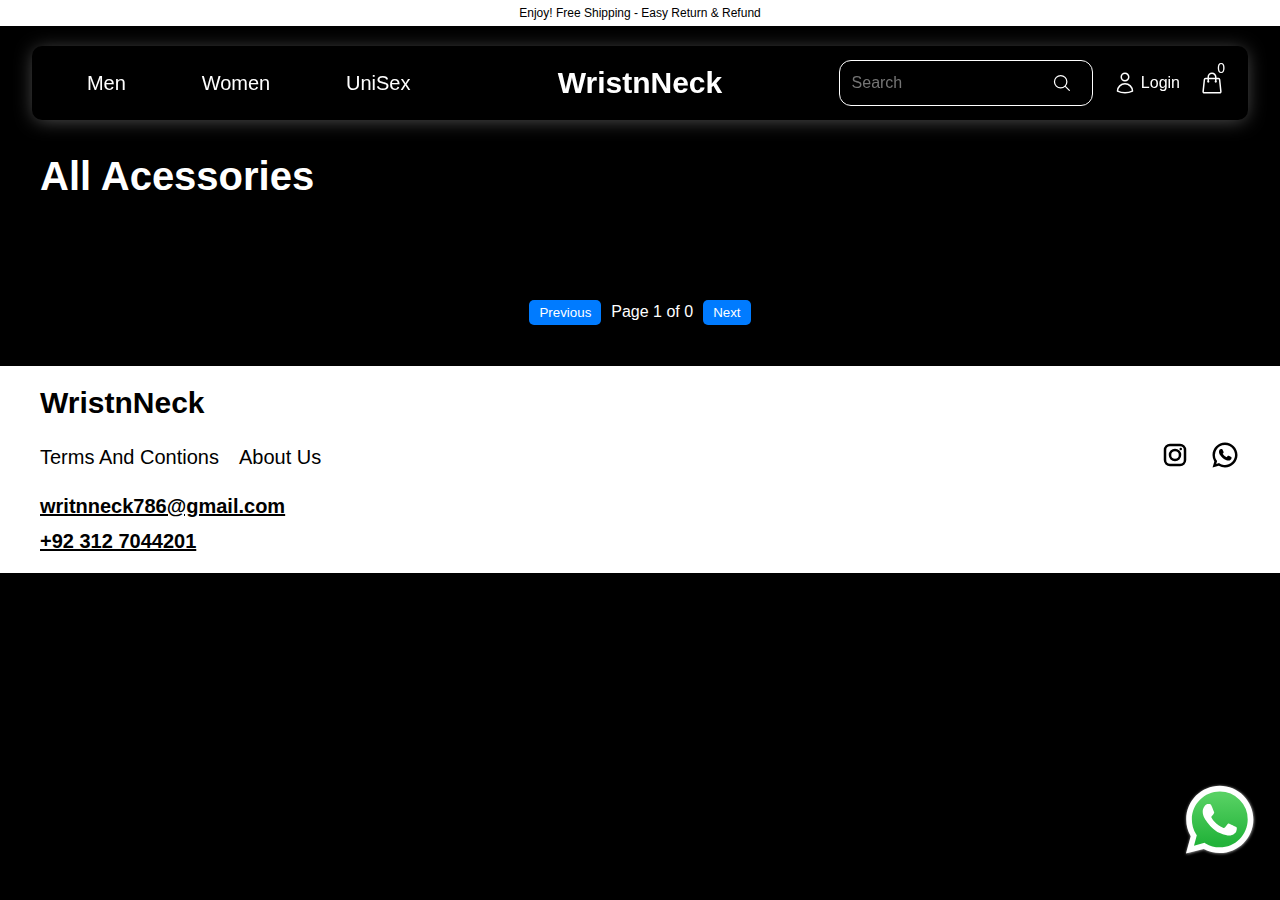
<file: allAcessories.html>
<!DOCTYPE html>
<html lang="en">
<head>
    <meta charset="UTF-8" />
    <meta name="viewport" content="width=device-width, initial-scale=1.0" />
 <link rel="icon" type="image/png" sizes="32x32" href="./images/wristLogo.png">
    <title>Wrist&Neck</title>
    <link rel="preconnect" href="https://fonts.googleapis.com">
    <link rel="preconnect" href="https://fonts.gstatic.com" crossorigin>
    <link href="https://fonts.googleapis.com/css2?family=Kumar+One&display=swap" rel="stylesheet">
    <link rel="stylesheet" href="./input.css" />

    <link rel="preconnect" href="https://fonts.googleapis.com">
    <link rel="preconnect" href="https://fonts.gstatic.com" crossorigin>
    <link href="https://fonts.googleapis.com/css2?family=Hind+Siliguri:wght@300;400;500;600;700&family=Kumar+One&display=swap" rel="stylesheet">
    <link rel="preconnect" href="https://fonts.googleapis.com">
<link rel="preconnect" href="https://fonts.gstatic.com" crossorigin>
<link href="https://fonts.googleapis.com/css2?family=Abril+Fatface&display=swap" rel="stylesheet">
</head>
<body>
  <a href="https://wa.me/923127044201?text=Hi%2C%20I%20want%20to%20place%20an%20order" class="whatsaapIcon" target="_blank">
     <svg xmlns="http://www.w3.org/2000/svg" viewBox="0 0 175.216 175.552"><defs><linearGradient id="b" x1="85.915" x2="86.535" y1="32.567" y2="137.092" gradientUnits="userSpaceOnUse"><stop offset="0" stop-color="#57d163"></stop><stop offset="1" stop-color="#23b33a"></stop></linearGradient><filter id="a" width="1.115" height="1.114" x="-.057" y="-.057" color-interpolation-filters="sRGB"><feGaussianBlur stdDeviation="3.531"></feGaussianBlur></filter></defs><path fill="#b3b3b3" d="m54.532 138.45 2.235 1.324c9.387 5.571 20.15 8.518 31.126 8.523h.023c33.707 0 61.139-27.426 61.153-61.135.006-16.335-6.349-31.696-17.895-43.251A60.75 60.75 0 0 0 87.94 25.983c-33.733 0-61.166 27.423-61.178 61.13a60.98 60.98 0 0 0 9.349 32.535l1.455 2.312-6.179 22.558zm-40.811 23.544L24.16 123.88c-6.438-11.154-9.825-23.808-9.821-36.772.017-40.556 33.021-73.55 73.578-73.55 19.681.01 38.154 7.669 52.047 21.572s21.537 32.383 21.53 52.037c-.018 40.553-33.027 73.553-73.578 73.553h-.032c-12.313-.005-24.412-3.094-35.159-8.954zm0 0" filter="url(#a)"></path><path fill="#fff" d="m12.966 161.238 10.439-38.114a73.42 73.42 0 0 1-9.821-36.772c.017-40.556 33.021-73.55 73.578-73.55 19.681.01 38.154 7.669 52.047 21.572s21.537 32.383 21.53 52.037c-.018 40.553-33.027 73.553-73.578 73.553h-.032c-12.313-.005-24.412-3.094-35.159-8.954z"></path><path fill="url(#linearGradient1780)" d="M87.184 25.227c-33.733 0-61.166 27.423-61.178 61.13a60.98 60.98 0 0 0 9.349 32.535l1.455 2.312-6.179 22.559 23.146-6.069 2.235 1.324c9.387 5.571 20.15 8.518 31.126 8.524h.023c33.707 0 61.14-27.426 61.153-61.135a60.75 60.75 0 0 0-17.895-43.251 60.75 60.75 0 0 0-43.235-17.929z"></path><path fill="url(#b)" d="M87.184 25.227c-33.733 0-61.166 27.423-61.178 61.13a60.98 60.98 0 0 0 9.349 32.535l1.455 2.313-6.179 22.558 23.146-6.069 2.235 1.324c9.387 5.571 20.15 8.517 31.126 8.523h.023c33.707 0 61.14-27.426 61.153-61.135a60.75 60.75 0 0 0-17.895-43.251 60.75 60.75 0 0 0-43.235-17.928z"></path><path fill="#fff" fill-rule="evenodd" d="M68.772 55.603c-1.378-3.061-2.828-3.123-4.137-3.176l-3.524-.043c-1.226 0-3.218.46-4.902 2.3s-6.435 6.287-6.435 15.332 6.588 17.785 7.506 19.013 12.718 20.381 31.405 27.75c15.529 6.124 18.689 4.906 22.061 4.6s10.877-4.447 12.408-8.74 1.532-7.971 1.073-8.74-1.685-1.226-3.525-2.146-10.877-5.367-12.562-5.981-2.91-.919-4.137.921-4.746 5.979-5.819 7.206-2.144 1.381-3.984.462-7.76-2.861-14.784-9.124c-5.465-4.873-9.154-10.891-10.228-12.73s-.114-2.835.808-3.751c.825-.824 1.838-2.147 2.759-3.22s1.224-1.84 1.836-3.065.307-2.301-.153-3.22-4.032-10.011-5.666-13.647"></path></svg>
  </a>

  <div class="banner">
    <p>Enjoy! Free Shipping - Easy Return & Refund</p>
  </div>
  <nav class="container">
    <div class="navMain">
    <div class="navContainer">

 
        <div class="categorySelect">
          <a href="./male.html">Men</a>
          <a href="./female.html">Women</a>
          <a href="./uniSex.html">UniSex</a>
        </div>

      
      <div onclick="openNav()" class="menuContainer">
        <svg
          xmlns="http://www.w3.org/2000/svg"
          fill="none"
          viewBox="0 0 24 24"
          stroke-width="1.5"
          stroke="currentColor"
          class="menuIcon"
        >
          <path
            stroke-linecap="round"
            stroke-linejoin="round"
            d="M3.75 6.75h16.5M3.75 12h16.5m-16.5 5.25h16.5"
          />
        </svg>
      </div>
      <div id="mySidenav" class="sidenav">
        <a href="javascript:void(0)" class="closebtn" onclick="closeNav()"
          >&times;</a
        >
        <a href="./male.html">Men</a>
        <a href="./female.html">Women</a>
        <a href="./uniSex.html">UniSex</a>
      </div>
      <a href="./index.html" class="mainLogo">WristnNeck</a>
      <div class="iconContainer">
        <div class="searchBoxMain">
          <input type="search" id="searchInput" placeholder="Search"/>
         
          <div id="suggestionsBox" class="hidden"></div>
          <svg id="searchButton"
              xmlns="http://www.w3.org/2000/svg"
              fill="none"
              viewBox="0 0 24 24"
              stroke-width="1.5"
              stroke="currentColor"
            >
              <path
                stroke-linecap="round"
                stroke-linejoin="round"
                d="m21 21-5.197-5.197m0 0A7.5 7.5 0 1 0 5.196 5.196a7.5 7.5 0 0 0 10.607 10.607Z"
              />
            </svg>
     
          </div>


        <a style="display: flex;" class="loginButton" id="profileLink">
          <svg xmlns="http://www.w3.org/2000/svg" fill="none" viewBox="0 0 24 24" stroke-width="1.5" stroke="currentColor" class="iconNav" id="loginIcon">
            <path stroke-linecap="round" stroke-linejoin="round" d="M15.75 6a3.75 3.75 0 1 1-7.5 0 3.75 3.75 0 0 1 7.5 0ZM4.501 20.118a7.5 7.5 0 0 1 14.998 0A17.933 17.933 0 0 1 12 21.75c-2.676 0-5.216-.584-7.499-1.632Z" />
          </svg>
        </a>
        
        <a href="./addCart.html" class="cartLink">
          <svg xmlns="http://www.w3.org/2000/svg" fill="none" viewBox="0 0 24 24" stroke-width="1.5" stroke="currentColor" class="iconNav">
              <path stroke-linecap="round" stroke-linejoin="round" d="M15.75 10.5V6a3.75 3.75 0 1 0-7.5 0v4.5m11.356-1.993 1.263 12c.07.665-.45 1.243-1.119 1.243H4.25a1.125 1.125 0 0 1-1.12-1.243l1.264-12A1.125 1.125 0 0 1 5.513 7.5h12.974c.576 0 1.059.435 1.119 1.007ZM8.625 10.5a.375.375 0 1 1-.75 0 .375.375 0 0 1 .75 0Zm7.5 0a.375.375 0 1 1-.75 0 .375.375 0 0 1 .75 0Z" />
          </svg>
          <span id="cartCount">0</span>
      </a>
      </div>

    </div>
  </div>
  </nav>
  <div class="searchBoxMain">
    <input type="search" id="searchInputOutside" placeholder="Search"/>
    <div id="suggestionsBoxOutside" class="hidden"></div>
    <svg id="searchButtonOutside"
        xmlns="http://www.w3.org/2000/svg"
        fill="none"
        viewBox="0 0 24 24"
        stroke-width="1.5"
        stroke="currentColor"
      >
        <path
          stroke-linecap="round"
          stroke-linejoin="round"
          d="m21 21-5.197-5.197m0 0A7.5 7.5 0 1 0 5.196 5.196a7.5 7.5 0 0 0 10.607 10.607Z"
        />
      </svg>
  </div>
    <div class="accessoriePageContainer">
      <div id="mainProduct">
    <h1 class="accesorieHeading">
        All Acessories
    </h1>
    
    <div id="allProducts" class="acceroiesContainer"></div>

    <div class="pagination">
      <button id="prevPage">Previous</button>
      <span id="pageInfo"></span>
      <button id="nextPage">Next</button>
    </div>
      </div>
   
    
    <!-- Template for Product Card -->
    <template id="productCardTemplate">
      <button type="button" style="background-color: transparent; border: none;">        
        <div class="acessorieImg"> <div class="discountPrice"> <p class="accessorieDiscount"></p> off </div>  </div>
        <p class="accessorieName"></p>
        <span style="display: flex; align-items: center; font-size:20px; color: white; gap:12px">
        PKR <p class="accessoriePrice"></p></span>
        <h1 class="labelProduct" style="display: none;"><strong>Description:</strong> <span class="product-description"></span></h1>
      </button>
    </template>
</div>
<footer>
  <a href="./index.html" class="mainLogo">WristnNeck</a>
  <div class="footerMain">
    <div class="footerPage">
    <a href="./termsAndCondition.html">
      Terms And Contions
    </a>
    <a href="./aboutUs.html">
      About Us
    </a>
  </div>
  <div class="footerIcon">
    <a href="https://www.instagram.com/wristnneck.pk?igsh=OHdhcWNqNnpsOWlj">
      <svg aria-hidden="true" xmlns="http://www.w3.org/2000/svg" width="24" height="24" fill="none" viewBox="0 0 24 24">
        <path fill="currentColor" fill-rule="evenodd" d="M3 8a5 5 0 0 1 5-5h8a5 5 0 0 1 5 5v8a5 5 0 0 1-5 5H8a5 5 0 0 1-5-5V8Zm5-3a3 3 0 0 0-3 3v8a3 3 0 0 0 3 3h8a3 3 0 0 0 3-3V8a3 3 0 0 0-3-3H8Zm7.597 2.214a1 1 0 0 1 1-1h.01a1 1 0 1 1 0 2h-.01a1 1 0 0 1-1-1ZM12 9a3 3 0 1 0 0 6 3 3 0 0 0 0-6Zm-5 3a5 5 0 1 1 10 0 5 5 0 0 1-10 0Z" clip-rule="evenodd"/>
      </svg>
      
    </a>
    <a href="https://wa.me/923127044201?text=Hi%2C%20I%20want%20to%20place%20an%20order">
      <svg aria-hidden="true" xmlns="http://www.w3.org/2000/svg" width="24" height="24" fill="none" viewBox="0 0 24 24">
        <path fill="currentColor" fill-rule="evenodd" d="M12 4a8 8 0 0 0-6.895 12.06l.569.718-.697 2.359 2.32-.648.379.243A8 8 0 1 0 12 4ZM2 12C2 6.477 6.477 2 12 2s10 4.477 10 10-4.477 10-10 10a9.96 9.96 0 0 1-5.016-1.347l-4.948 1.382 1.426-4.829-.006-.007-.033-.055A9.958 9.958 0 0 1 2 12Z" clip-rule="evenodd"/>
        <path fill="currentColor" d="M16.735 13.492c-.038-.018-1.497-.736-1.756-.83a1.008 1.008 0 0 0-.34-.075c-.196 0-.362.098-.49.291-.146.217-.587.732-.723.886-.018.02-.042.045-.057.045-.013 0-.239-.093-.307-.123-1.564-.68-2.751-2.313-2.914-2.589-.023-.04-.024-.057-.024-.057.005-.021.058-.074.085-.101.08-.079.166-.182.249-.283l.117-.14c.121-.14.175-.25.237-.375l.033-.066a.68.68 0 0 0-.02-.64c-.034-.069-.65-1.555-.715-1.711-.158-.377-.366-.552-.655-.552-.027 0 0 0-.112.005-.137.005-.883.104-1.213.311-.35.22-.94.924-.94 2.16 0 1.112.705 2.162 1.008 2.561l.041.06c1.161 1.695 2.608 2.951 4.074 3.537 1.412.564 2.081.63 2.461.63.16 0 .288-.013.4-.024l.072-.007c.488-.043 1.56-.599 1.804-1.276.192-.534.243-1.117.115-1.329-.088-.144-.239-.216-.43-.308Z"/>
      </svg>              
    </a>
  </div>
  </div>
  <div class="footerContactLink">
    <a href="https://mail.google.com/mail/u/0/?tab=rm&ogbl#inbox?compose=new">
      writnneck786@gmail.com
    </a>
    <a href="https://wa.me/923127044201?text=Hi%2C%20I%20want%20to%20place%20an%20order">
      +92 312 7044201
    </a>
  </div>
</footer>

<!-- <div class="searchModal" id="searchModal" style="display: none;">
  <span class="closeSearchModal" onclick="closeSearchModal()">&times;</span>
  <div class="searchBoxMain2">
    <input type="search" id="searchInputModal" placeholder="Search" />
    <div id="suggestionsBoxModal" class="hidden"></div>
    <svg id="searchButtonModal"
        xmlns="http://www.w3.org/2000/svg"
        fill="none"
        viewBox="0 0 24 24"
        stroke-width="1.5"
        stroke="currentColor"
      >
        <path
          stroke-linecap="round"
          stroke-linejoin="round"
          d="m21 21-5.197-5.197m0 0A7.5 7.5 0 1 0 5.196 5.196a7.5 7.5 0 0 0 10.607 10.607Z"
        />
      </svg>
  </div>
</div> -->

<script>
  // Update the cart count when the page loads
  document.addEventListener("DOMContentLoaded", () => {
    const cart = JSON.parse(localStorage.getItem("cart")) || [];
    const cartCountElement = document.getElementById("cartCount");

    // Calculate the total number of items in the cart
    const totalItems = cart.reduce((total, item) => total + item.quantity, 0);

    // Update the cart count
    cartCountElement.textContent = totalItems;
  });
</script>

<script src="./allAcessories.js"></script>
</body>
</html>
</file>
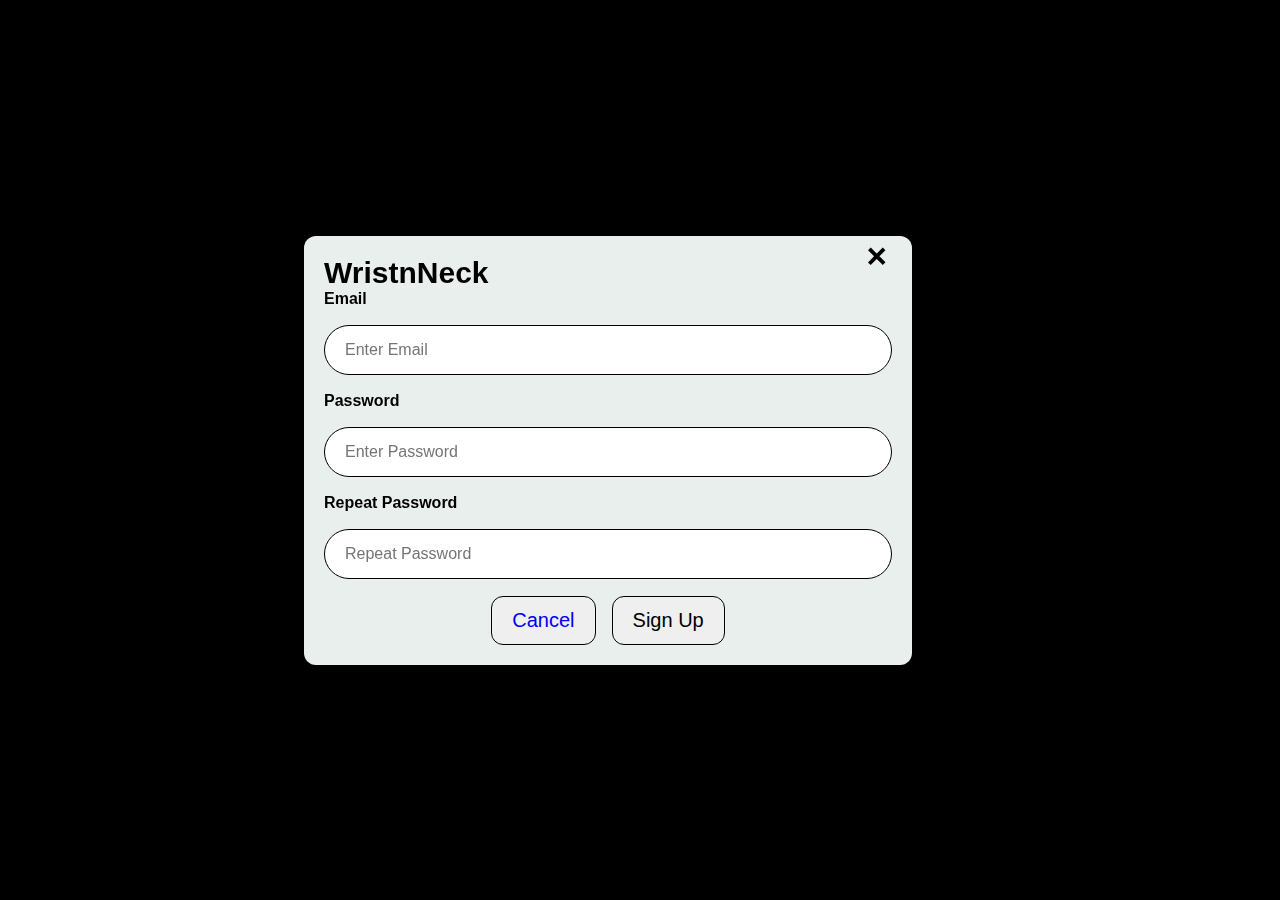
<file: createAccount.html>
<!DOCTYPE html>
<html lang="en">
  <head>
    <meta charset="UTF-8" />
    <meta name="viewport" content="width=device-width, initial-scale=1.0" />
 <link rel="icon" type="image/png" sizes="32x32" href="./images/wristLogo.png">
    <title>Wrist&Neck</title>
    <link rel="preconnect" href="https://fonts.googleapis.com" />
    <link rel="preconnect" href="https://fonts.gstatic.com" crossorigin />
    <link
      href="https://fonts.googleapis.com/css2?family=Nunito+Sans:ital,opsz,wght@0,6..12,200..1000;1,6..12,200..1000&display=swap"
      rel="stylesheet"
    />
    <link rel="stylesheet" href="./input.css" />
    <script src="./signUp.js"></script>
  </head>
  <body>
    <div
      id="signUpModal"
      class="modal2 container"
      style="display: block !important"
    >
      <form class="" action="/action_page.php" method="post">
        <div class="modal-content animate">
          <a href="./index.html">
            <span
              onclick="document.getElementById('loginModal').style.display='none'"
              class="close"
              title="Close Modal"
              >&times;</span
            >
          </a>
          <a href="./index.html" class="mainLogo" style="text-align: center; padding: 0 20px; margin-bottom: 20px;">WristnNeck</a>
          <div class="modalMainContent">
            <label for="email"><b>Email</b></label>
            <input
              type="text"
              placeholder="Enter Email"
              name="email"
              required
            />

            <label for="psw"><b>Password</b></label>
            <input
              type="password"
              placeholder="Enter Password"
              name="psw"
              required
            />

            <label for="psw-repeat"><b>Repeat Password</b></label>
            <input
              type="password"
              placeholder="Repeat Password"
              name="psw-repeat"
              required
            />

            <div class="clearfix">
              <button
                type="button"
                onclick="document.getElementById('signUpModal').style.display='none'"
              >
                <a href="./index.html">Cancel</a>
              </button>
              <button type="submit" class="signupbtn">Sign Up</button>
            </div>
          </div>
           
        </div>
      </form>
    </div>
  </body>
</html>
</file>
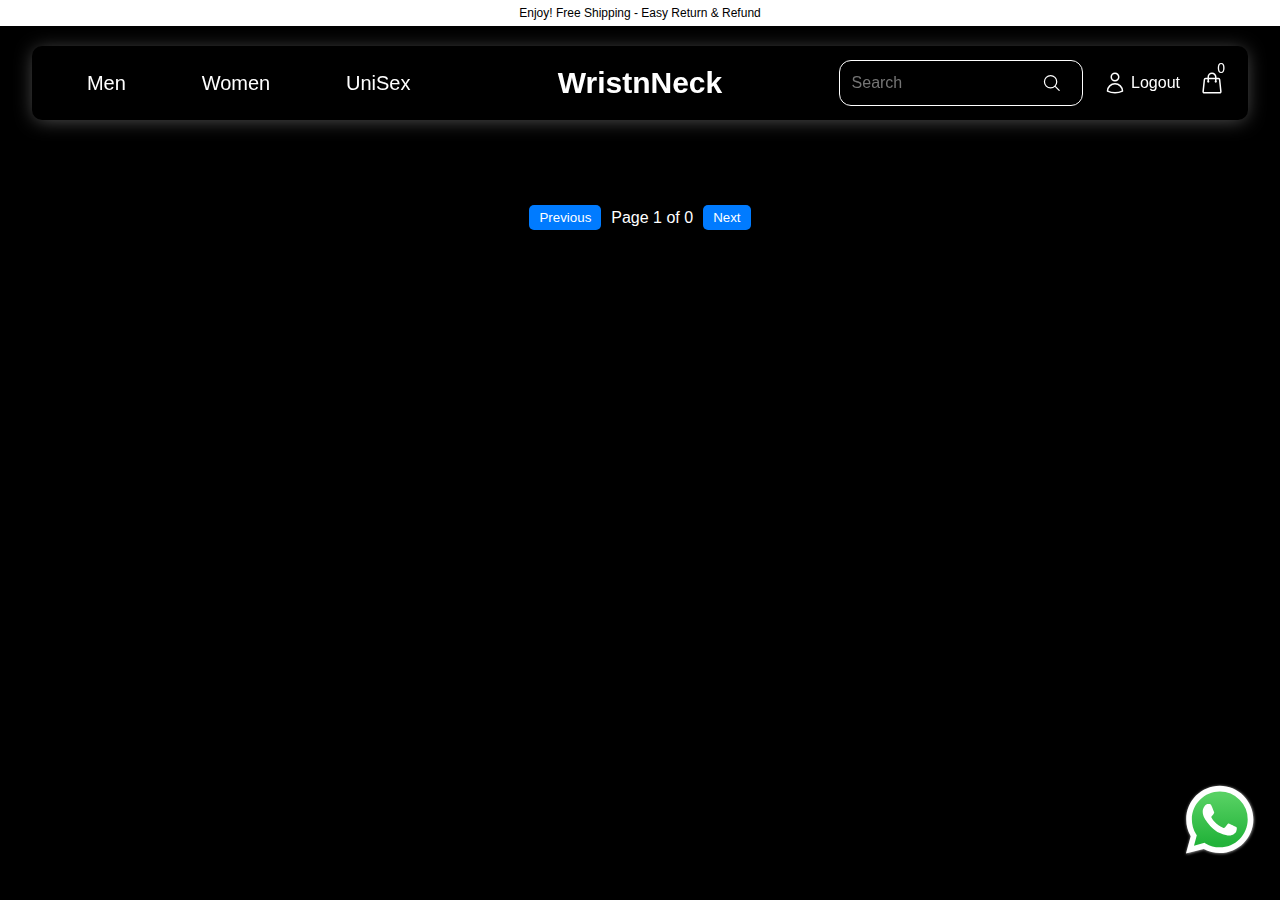
<file: female.html>
<!DOCTYPE html>
<html lang="en">
  <head>
    <meta charset="UTF-8" />
    <meta name="viewport" content="width=device-width, initial-scale=1.0" />
 <link rel="icon" type="image/png" sizes="32x32" href="./images/wristLogo.png">
    <title>Wrist&Neck</title>
    <link rel="preconnect" href="https://fonts.googleapis.com">
    <link rel="preconnect" href="https://fonts.gstatic.com" crossorigin>
    <link href="https://fonts.googleapis.com/css2?family=Kumar+One&display=swap" rel="stylesheet">
    <link rel="stylesheet" href="./input.css" />

    <link rel="preconnect" href="https://fonts.googleapis.com">
    <link rel="preconnect" href="https://fonts.gstatic.com" crossorigin>
    <link href="https://fonts.googleapis.com/css2?family=Hind+Siliguri:wght@300;400;500;600;700&family=Kumar+One&display=swap" rel="stylesheet">
    <link rel="preconnect" href="https://fonts.googleapis.com">
    <link rel="preconnect" href="https://fonts.gstatic.com" crossorigin>
    <link href="https://fonts.googleapis.com/css2?family=Abril+Fatface&display=swap" rel="stylesheet">
    <script src="./female.js"></script>
  </head>
  <body>
    <a href="https://wa.me/923127044201?text=Hi%2C%20I%20want%20to%20place%20an%20order" class="whatsaapIcon" target="_blank">
       <svg xmlns="http://www.w3.org/2000/svg" viewBox="0 0 175.216 175.552"><defs><linearGradient id="b" x1="85.915" x2="86.535" y1="32.567" y2="137.092" gradientUnits="userSpaceOnUse"><stop offset="0" stop-color="#57d163"></stop><stop offset="1" stop-color="#23b33a"></stop></linearGradient><filter id="a" width="1.115" height="1.114" x="-.057" y="-.057" color-interpolation-filters="sRGB"><feGaussianBlur stdDeviation="3.531"></feGaussianBlur></filter></defs><path fill="#b3b3b3" d="m54.532 138.45 2.235 1.324c9.387 5.571 20.15 8.518 31.126 8.523h.023c33.707 0 61.139-27.426 61.153-61.135.006-16.335-6.349-31.696-17.895-43.251A60.75 60.75 0 0 0 87.94 25.983c-33.733 0-61.166 27.423-61.178 61.13a60.98 60.98 0 0 0 9.349 32.535l1.455 2.312-6.179 22.558zm-40.811 23.544L24.16 123.88c-6.438-11.154-9.825-23.808-9.821-36.772.017-40.556 33.021-73.55 73.578-73.55 19.681.01 38.154 7.669 52.047 21.572s21.537 32.383 21.53 52.037c-.018 40.553-33.027 73.553-73.578 73.553h-.032c-12.313-.005-24.412-3.094-35.159-8.954zm0 0" filter="url(#a)"></path><path fill="#fff" d="m12.966 161.238 10.439-38.114a73.42 73.42 0 0 1-9.821-36.772c.017-40.556 33.021-73.55 73.578-73.55 19.681.01 38.154 7.669 52.047 21.572s21.537 32.383 21.53 52.037c-.018 40.553-33.027 73.553-73.578 73.553h-.032c-12.313-.005-24.412-3.094-35.159-8.954z"></path><path fill="url(#linearGradient1780)" d="M87.184 25.227c-33.733 0-61.166 27.423-61.178 61.13a60.98 60.98 0 0 0 9.349 32.535l1.455 2.312-6.179 22.559 23.146-6.069 2.235 1.324c9.387 5.571 20.15 8.518 31.126 8.524h.023c33.707 0 61.14-27.426 61.153-61.135a60.75 60.75 0 0 0-17.895-43.251 60.75 60.75 0 0 0-43.235-17.929z"></path><path fill="url(#b)" d="M87.184 25.227c-33.733 0-61.166 27.423-61.178 61.13a60.98 60.98 0 0 0 9.349 32.535l1.455 2.313-6.179 22.558 23.146-6.069 2.235 1.324c9.387 5.571 20.15 8.517 31.126 8.523h.023c33.707 0 61.14-27.426 61.153-61.135a60.75 60.75 0 0 0-17.895-43.251 60.75 60.75 0 0 0-43.235-17.928z"></path><path fill="#fff" fill-rule="evenodd" d="M68.772 55.603c-1.378-3.061-2.828-3.123-4.137-3.176l-3.524-.043c-1.226 0-3.218.46-4.902 2.3s-6.435 6.287-6.435 15.332 6.588 17.785 7.506 19.013 12.718 20.381 31.405 27.75c15.529 6.124 18.689 4.906 22.061 4.6s10.877-4.447 12.408-8.74 1.532-7.971 1.073-8.74-1.685-1.226-3.525-2.146-10.877-5.367-12.562-5.981-2.91-.919-4.137.921-4.746 5.979-5.819 7.206-2.144 1.381-3.984.462-7.76-2.861-14.784-9.124c-5.465-4.873-9.154-10.891-10.228-12.73s-.114-2.835.808-3.751c.825-.824 1.838-2.147 2.759-3.22s1.224-1.84 1.836-3.065.307-2.301-.153-3.22-4.032-10.011-5.666-13.647"></path></svg>
    </a>

    <div class="banner">
      <p>Enjoy! Free Shipping - Easy Return & Refund</p>
    </div>
    <nav class="container">
      <div class="navMain">
      <div class="navContainer">
  
   
          <div class="categorySelect">
            <a href="./male.html">Men</a>
            <a href="./female.html">Women</a>
            <a href="./uniSex.html">UniSex</a>
          </div>
  
        
        <div onclick="openNav()" class="menuContainer">
          <svg
            xmlns="http://www.w3.org/2000/svg"
            fill="none"
            viewBox="0 0 24 24"
            stroke-width="1.5"
            stroke="currentColor"
            class="menuIcon"
          >
            <path
              stroke-linecap="round"
              stroke-linejoin="round"
              d="M3.75 6.75h16.5M3.75 12h16.5m-16.5 5.25h16.5"
            />
          </svg>
        </div>
        <div id="mySidenav" class="sidenav">
          <a href="javascript:void(0)" class="closebtn" onclick="closeNav()"
            >&times;</a
          >
          <a href="./male.html">Men</a>
          <a href="./female.html">Women</a>
          <a href="./uniSex.html">UniSex</a>
        </div>
        <a href="./index.html" class="mainLogo">WristnNeck</a>
        <div class="iconContainer">
          <div class="searchBoxMain">
            <input type="search" id="searchInput" placeholder="Search"/>
           
            <div id="suggestionsBox" class="hidden"></div>
            <svg id="searchButton"
                xmlns="http://www.w3.org/2000/svg"
                fill="none"
                viewBox="0 0 24 24"
                stroke-width="1.5"
                stroke="currentColor"
              >
                <path
                  stroke-linecap="round"
                  stroke-linejoin="round"
                  d="m21 21-5.197-5.197m0 0A7.5 7.5 0 1 0 5.196 5.196a7.5 7.5 0 0 0 10.607 10.607Z"
                />
              </svg>
       
            </div>
  
  
          <a style="display: flex;" class="loginButton" id="profileLink">
            <svg xmlns="http://www.w3.org/2000/svg" fill="none" viewBox="0 0 24 24" stroke-width="1.5" stroke="currentColor" class="iconNav" id="loginIcon">
              <path stroke-linecap="round" stroke-linejoin="round" d="M15.75 6a3.75 3.75 0 1 1-7.5 0 3.75 3.75 0 0 1 7.5 0ZM4.501 20.118a7.5 7.5 0 0 1 14.998 0A17.933 17.933 0 0 1 12 21.75c-2.676 0-5.216-.584-7.499-1.632Z" />
            </svg>
          </a>
          
          <a href="./addCart.html" class="cartLink">
            <svg xmlns="http://www.w3.org/2000/svg" fill="none" viewBox="0 0 24 24" stroke-width="1.5" stroke="currentColor" class="iconNav">
                <path stroke-linecap="round" stroke-linejoin="round" d="M15.75 10.5V6a3.75 3.75 0 1 0-7.5 0v4.5m11.356-1.993 1.263 12c.07.665-.45 1.243-1.119 1.243H4.25a1.125 1.125 0 0 1-1.12-1.243l1.264-12A1.125 1.125 0 0 1 5.513 7.5h12.974c.576 0 1.059.435 1.119 1.007ZM8.625 10.5a.375.375 0 1 1-.75 0 .375.375 0 0 1 .75 0Zm7.5 0a.375.375 0 1 1-.75 0 .375.375 0 0 1 .75 0Z" />
            </svg>
            <span id="cartCount">0</span>
        </a>
        </div>
  
      </div>
    </div>
    </nav>
    <div class="searchBoxMain">
      <input type="search" id="searchInputOutside" placeholder="Search"/>
      <div id="suggestionsBoxOutside" class="hidden"></div>
      <svg id="searchButtonOutside"
          xmlns="http://www.w3.org/2000/svg"
          fill="none"
          viewBox="0 0 24 24"
          stroke-width="1.5"
          stroke="currentColor"
        >
          <path
            stroke-linecap="round"
            stroke-linejoin="round"
            d="m21 21-5.197-5.197m0 0A7.5 7.5 0 1 0 5.196 5.196a7.5 7.5 0 0 0 10.607 10.607Z"
          />
        </svg>
    </div>



    <div class="categoryMainContainer">

    <h3>Female</h3>
    <div id="mainProduct">
      <div id="girlsProducts" class="acceroiesContainer"></div>
      <div class="pagination">
        <button id="prevPage">Previous</button>
        <span id="pageInfo"></span>
        <button id="nextPage">Next</button>
      </div>
    </div>
  </div>
        
        <!-- Template for Product Card -->
        <template id="productCardTemplate">

          <button type="button" style="background-color: transparent; border: none;">        
            <div class="acessorieImg"> <div class="discountPrice"> <p class="accessorieDiscount"></p> off </div>  </div>
            <p class="accessorieName"></p>
            <span style="display: flex; align-items: center; font-size:20px; color: white; gap:12px">
            PKR <p class="accessoriePrice"></p></span>
          </button>
        </template>
        <script>
          // Update the cart count when the page loads
          document.addEventListener("DOMContentLoaded", () => {
            const cart = JSON.parse(localStorage.getItem("cart")) || [];
            const cartCountElement = document.getElementById("cartCount");
    
            // Calculate the total number of items in the cart
            const totalItems = cart.reduce((total, item) => total + item.quantity, 0);
    
            // Update the cart count
            cartCountElement.textContent = totalItems;
          });
        </script>

  </body>
</html>
</file>
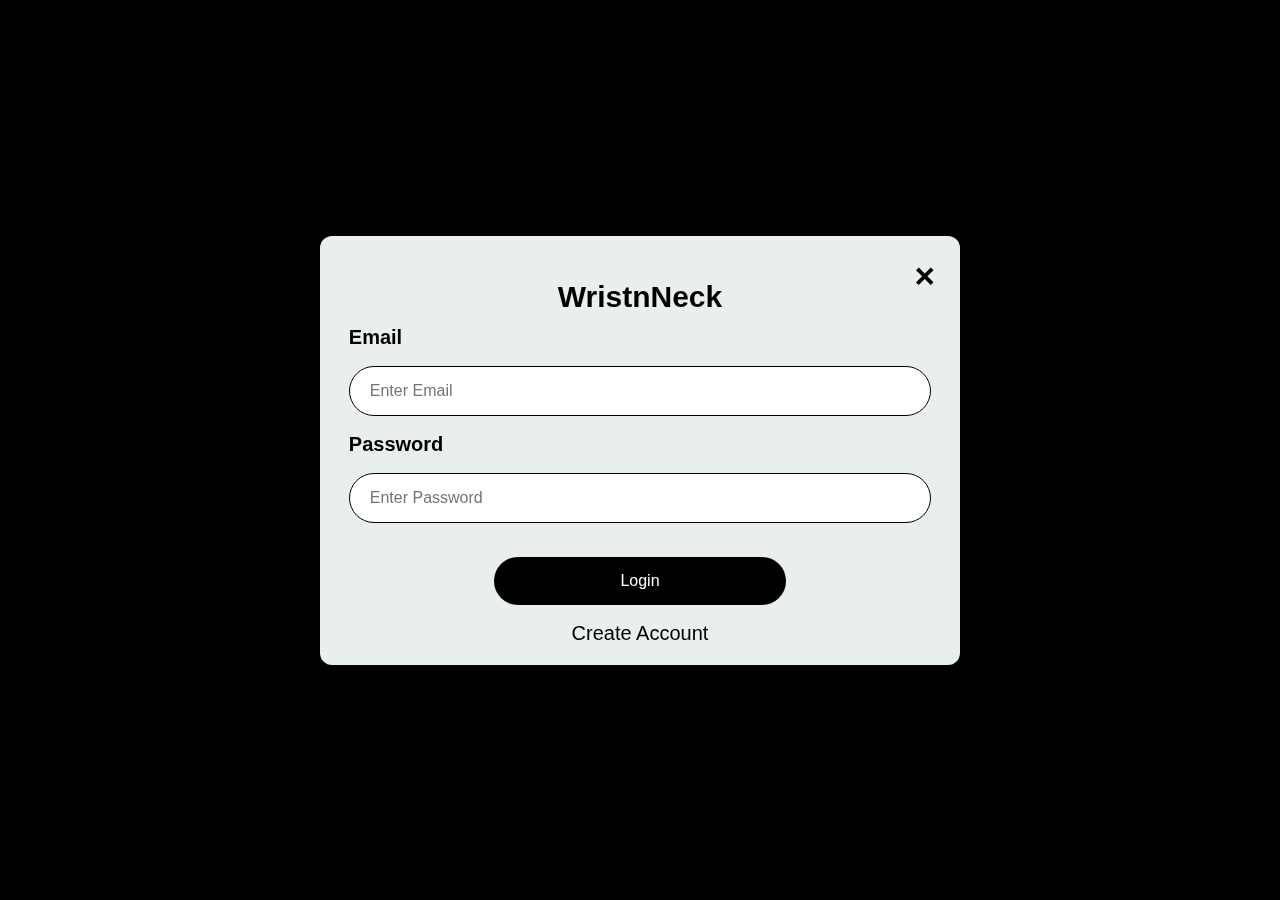
<file: login.html>
<!DOCTYPE html>
<html lang="en">
  <head>
    <meta charset="UTF-8" />
    <meta name="viewport" content="width=device-width, initial-scale=1.0" />
 <link rel="icon" type="image/png" sizes="32x32" href="./images/wristLogo.png">
    <title>Wrist&Neck</title>
    <link rel="preconnect" href="https://fonts.googleapis.com" />
    <link rel="preconnect" href="https://fonts.gstatic.com" crossorigin />
    <link
      href="https://fonts.googleapis.com/css2?family=Nunito+Sans:ital,opsz,wght@0,6..12,200..1000;1,6..12,200..1000&display=swap"
      rel="stylesheet"
    />
    <link rel="stylesheet" href="./input.css" />
    <script src="./login.js"></script>
  </head>
  <body>
    <div  id="loginForm" class="modal">
      <form class="" action="/action_page.php" method="post">
        <div class="modal-content animate">
          <div class="imgcontainer">
            <a href="./index.html">
              <span
                onclick="document.getElementById('loginModal').style.display='none'"
                class="close"
                title="Close Modal"
                >&times;</span
              >
            </a>
            <a href="./index.html" class="mainLogo">WristnNeck</a>
          </div>
          <div class="formContainer">
            <div>
              <label for="email"><b>Email</b></label>
              <input
                type="email"
                placeholder="Enter Email"
                name="email"
                required
              />
            </div>

            <label for="psw"><b>Password</b></label>
            <input
              type="password"
              placeholder="Enter Password"
              name="psw"
              required
            />

            <button type="submit" class="Loginbutton">Login</button>
            <div class="createAccount">
              <a
                href="./createAccount.html"
                onclick="document.getElementById('signUpModal').style.display='block'"
                style="width: auto"
                >Create Account</a
              >
            </div>
          </div>
        </div>
      </form>
    </div>
  </body>
</html>
</file>
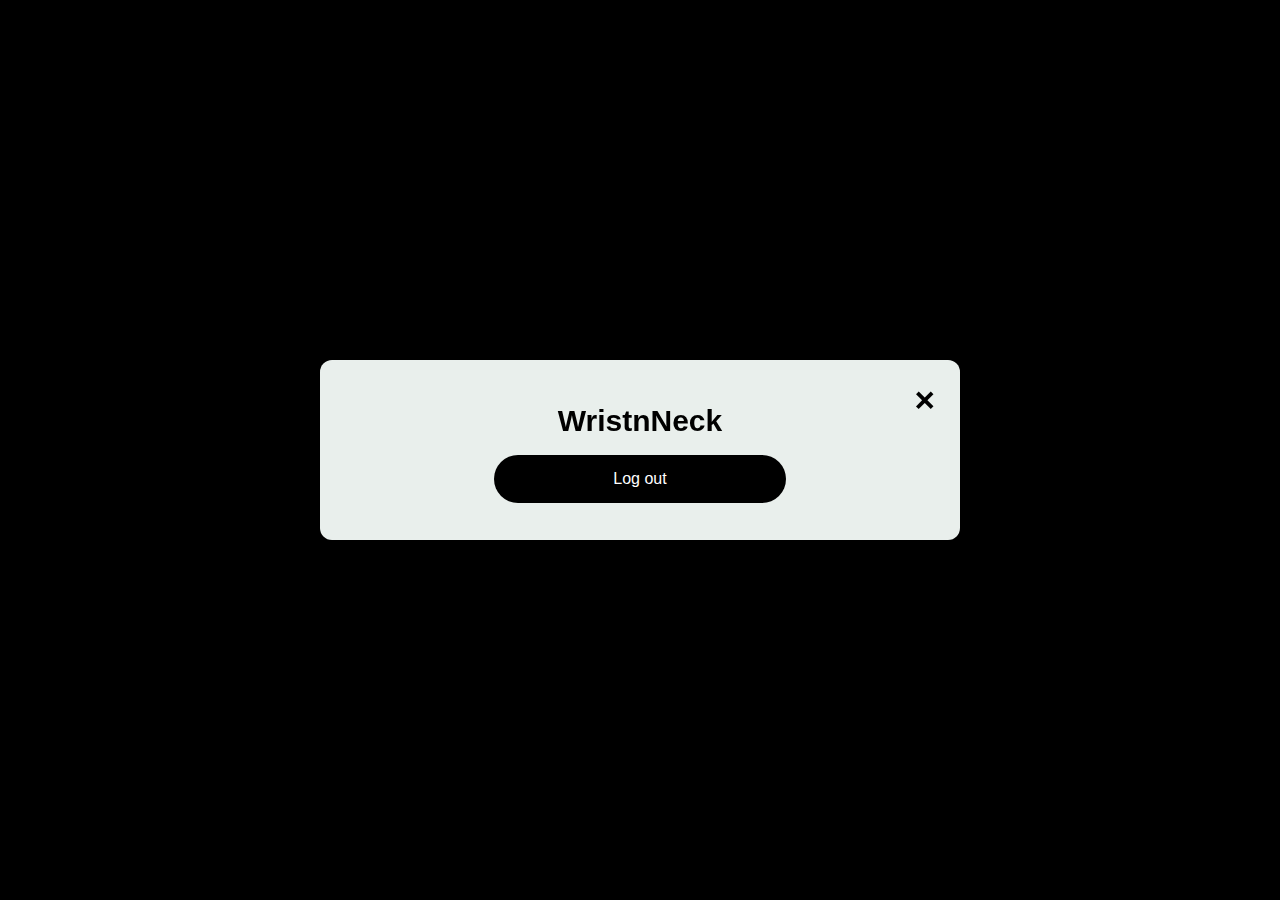
<file: logout.html>
<!DOCTYPE html>
<html lang="en">
  <head>
    <meta charset="UTF-8" />
    <meta name="viewport" content="width=device-width, initial-scale=1.0" />
 <link rel="icon" type="image/png" sizes="32x32" href="./images/wristLogo.png">
    <title>Wrist&Neck</title>
    <link rel="preconnect" href="https://fonts.googleapis.com" />
    <link rel="preconnect" href="https://fonts.gstatic.com" crossorigin />
    <link
      href="https://fonts.googleapis.com/css2?family=Nunito+Sans:ital,opsz,wght@0,6..12,200..1000;1,6..12,200..1000&display=swap"
      rel="stylesheet"
    />
    <link rel="stylesheet" href="./input.css" />
    <script src="./logout.js"></script>
  </head>
  <body>
    <div  id="loginForm" class="modal">
      <form class="" action="/action_page.php" method="post">
        <div class="modal-content animate">
          <div class="imgcontainer">
            <a href="./index.html">
              <span
                onclick="document.getElementById('loginModal').style.display='none'"
                class="close"
                title="Close Modal"
                >&times;</span
              >
            </a>
            <a href="./index.html" class="mainLogo">WristnNeck</a>
          </div>
          <div class="formContainer">

            <button id="logoutButton" type="button" class="Loginbutton">Log out</button>
          </div>
        </div>
      </form>
    </div>
  </body>
</html>
</file>
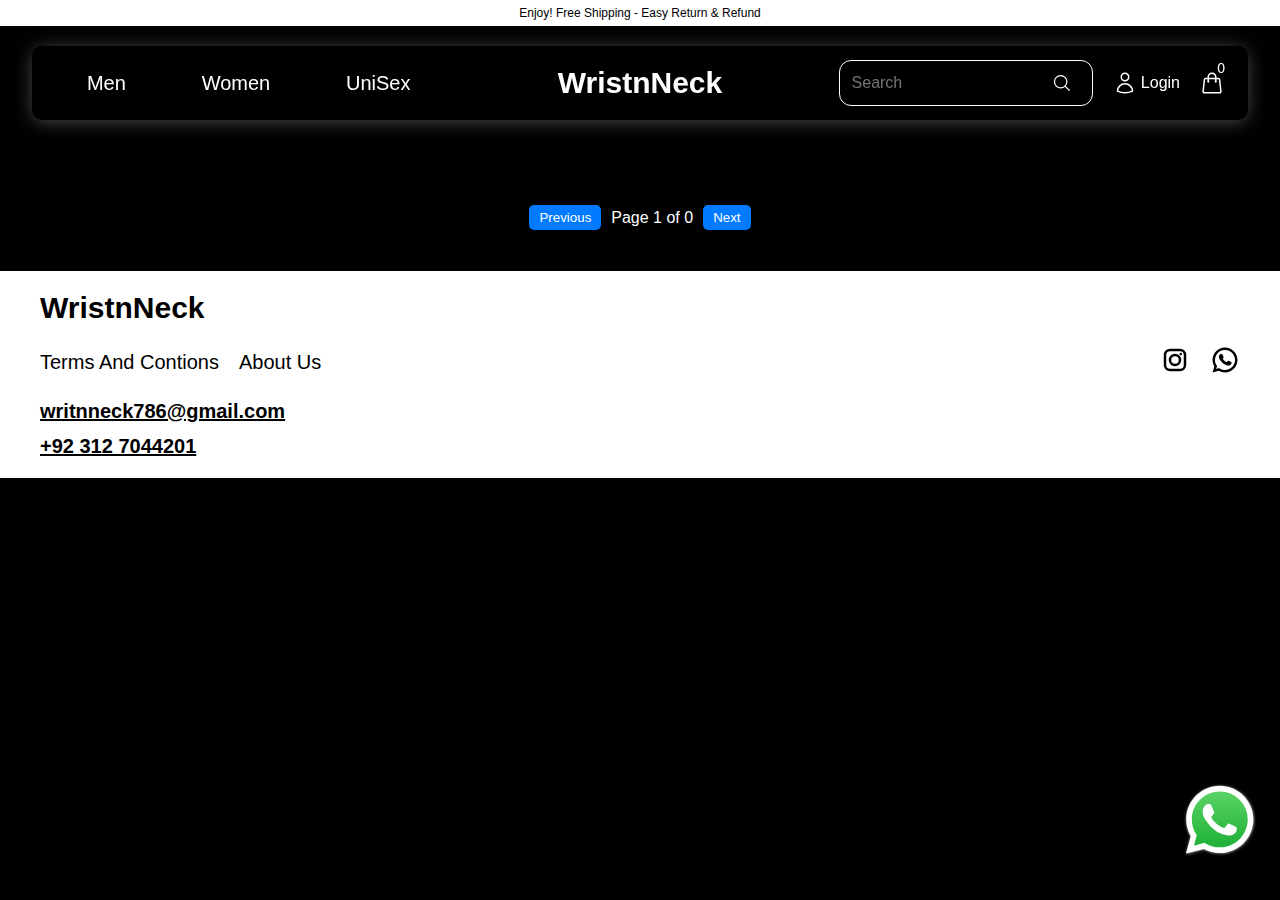
<file: male.html>
<!DOCTYPE html>
<html lang="en">
  <head>
    <meta charset="UTF-8" />
    <meta name="viewport" content="width=device-width, initial-scale=1.0" />
 <link rel="icon" type="image/png" sizes="32x32" href="./images/wristLogo.png">
    <title>Wrist&Neck</title>
    <link rel="preconnect" href="https://fonts.googleapis.com">
    <link rel="preconnect" href="https://fonts.gstatic.com" crossorigin>
    <link href="https://fonts.googleapis.com/css2?family=Kumar+One&display=swap" rel="stylesheet">
    <link rel="stylesheet" href="./input.css" />

    <link rel="preconnect" href="https://fonts.googleapis.com">
    <link rel="preconnect" href="https://fonts.gstatic.com" crossorigin>
    <link href="https://fonts.googleapis.com/css2?family=Hind+Siliguri:wght@300;400;500;600;700&family=Kumar+One&display=swap" rel="stylesheet">
    <link rel="preconnect" href="https://fonts.googleapis.com">
    <link rel="preconnect" href="https://fonts.gstatic.com" crossorigin>
    <link href="https://fonts.googleapis.com/css2?family=Abril+Fatface&display=swap" rel="stylesheet">
    <script src="./male.js"></script>
  </head>
  <body>
    <a href="https://wa.me/923127044201?text=Hi%2C%20I%20want%20to%20place%20an%20order" class="whatsaapIcon" target="_blank">
       <svg xmlns="http://www.w3.org/2000/svg" viewBox="0 0 175.216 175.552"><defs><linearGradient id="b" x1="85.915" x2="86.535" y1="32.567" y2="137.092" gradientUnits="userSpaceOnUse"><stop offset="0" stop-color="#57d163"></stop><stop offset="1" stop-color="#23b33a"></stop></linearGradient><filter id="a" width="1.115" height="1.114" x="-.057" y="-.057" color-interpolation-filters="sRGB"><feGaussianBlur stdDeviation="3.531"></feGaussianBlur></filter></defs><path fill="#b3b3b3" d="m54.532 138.45 2.235 1.324c9.387 5.571 20.15 8.518 31.126 8.523h.023c33.707 0 61.139-27.426 61.153-61.135.006-16.335-6.349-31.696-17.895-43.251A60.75 60.75 0 0 0 87.94 25.983c-33.733 0-61.166 27.423-61.178 61.13a60.98 60.98 0 0 0 9.349 32.535l1.455 2.312-6.179 22.558zm-40.811 23.544L24.16 123.88c-6.438-11.154-9.825-23.808-9.821-36.772.017-40.556 33.021-73.55 73.578-73.55 19.681.01 38.154 7.669 52.047 21.572s21.537 32.383 21.53 52.037c-.018 40.553-33.027 73.553-73.578 73.553h-.032c-12.313-.005-24.412-3.094-35.159-8.954zm0 0" filter="url(#a)"></path><path fill="#fff" d="m12.966 161.238 10.439-38.114a73.42 73.42 0 0 1-9.821-36.772c.017-40.556 33.021-73.55 73.578-73.55 19.681.01 38.154 7.669 52.047 21.572s21.537 32.383 21.53 52.037c-.018 40.553-33.027 73.553-73.578 73.553h-.032c-12.313-.005-24.412-3.094-35.159-8.954z"></path><path fill="url(#linearGradient1780)" d="M87.184 25.227c-33.733 0-61.166 27.423-61.178 61.13a60.98 60.98 0 0 0 9.349 32.535l1.455 2.312-6.179 22.559 23.146-6.069 2.235 1.324c9.387 5.571 20.15 8.518 31.126 8.524h.023c33.707 0 61.14-27.426 61.153-61.135a60.75 60.75 0 0 0-17.895-43.251 60.75 60.75 0 0 0-43.235-17.929z"></path><path fill="url(#b)" d="M87.184 25.227c-33.733 0-61.166 27.423-61.178 61.13a60.98 60.98 0 0 0 9.349 32.535l1.455 2.313-6.179 22.558 23.146-6.069 2.235 1.324c9.387 5.571 20.15 8.517 31.126 8.523h.023c33.707 0 61.14-27.426 61.153-61.135a60.75 60.75 0 0 0-17.895-43.251 60.75 60.75 0 0 0-43.235-17.928z"></path><path fill="#fff" fill-rule="evenodd" d="M68.772 55.603c-1.378-3.061-2.828-3.123-4.137-3.176l-3.524-.043c-1.226 0-3.218.46-4.902 2.3s-6.435 6.287-6.435 15.332 6.588 17.785 7.506 19.013 12.718 20.381 31.405 27.75c15.529 6.124 18.689 4.906 22.061 4.6s10.877-4.447 12.408-8.74 1.532-7.971 1.073-8.74-1.685-1.226-3.525-2.146-10.877-5.367-12.562-5.981-2.91-.919-4.137.921-4.746 5.979-5.819 7.206-2.144 1.381-3.984.462-7.76-2.861-14.784-9.124c-5.465-4.873-9.154-10.891-10.228-12.73s-.114-2.835.808-3.751c.825-.824 1.838-2.147 2.759-3.22s1.224-1.84 1.836-3.065.307-2.301-.153-3.22-4.032-10.011-5.666-13.647"></path></svg>
    </a>

    <div class="banner">
      <p>Enjoy! Free Shipping - Easy Return & Refund</p>
    </div>
    <nav class="container">
      <div class="navMain">
      <div class="navContainer">
  
   
          <div class="categorySelect">
            <a href="./male.html">Men</a>
            <a href="./female.html">Women</a>
            <a href="./uniSex.html">UniSex</a>
          </div>
  
        
        <div onclick="openNav()" class="menuContainer">
          <svg
            xmlns="http://www.w3.org/2000/svg"
            fill="none"
            viewBox="0 0 24 24"
            stroke-width="1.5"
            stroke="currentColor"
            class="menuIcon"
          >
            <path
              stroke-linecap="round"
              stroke-linejoin="round"
              d="M3.75 6.75h16.5M3.75 12h16.5m-16.5 5.25h16.5"
            />
          </svg>
        </div>
        <div id="mySidenav" class="sidenav">
          <a href="javascript:void(0)" class="closebtn" onclick="closeNav()"
            >&times;</a
          >
          <a href="./male.html">Men</a>
          <a href="./female.html">Women</a>
          <a href="./uniSex.html">UniSex</a>
        </div>
        <a href="./index.html" class="mainLogo">WristnNeck</a>
        <div class="iconContainer">
          <div class="searchBoxMain">
            <input type="search" id="searchInput" placeholder="Search"/>
           
            <div id="suggestionsBox" class="hidden"></div>
            <svg id="searchButton"
                xmlns="http://www.w3.org/2000/svg"
                fill="none"
                viewBox="0 0 24 24"
                stroke-width="1.5"
                stroke="currentColor"
              >
                <path
                  stroke-linecap="round"
                  stroke-linejoin="round"
                  d="m21 21-5.197-5.197m0 0A7.5 7.5 0 1 0 5.196 5.196a7.5 7.5 0 0 0 10.607 10.607Z"
                />
              </svg>
       
            </div>
  
  
          <a style="display: flex;" class="loginButton" id="profileLink">
            <svg xmlns="http://www.w3.org/2000/svg" fill="none" viewBox="0 0 24 24" stroke-width="1.5" stroke="currentColor" class="iconNav" id="loginIcon">
              <path stroke-linecap="round" stroke-linejoin="round" d="M15.75 6a3.75 3.75 0 1 1-7.5 0 3.75 3.75 0 0 1 7.5 0ZM4.501 20.118a7.5 7.5 0 0 1 14.998 0A17.933 17.933 0 0 1 12 21.75c-2.676 0-5.216-.584-7.499-1.632Z" />
            </svg>
          </a>
          
          <a href="./addCart.html" class="cartLink">
            <svg xmlns="http://www.w3.org/2000/svg" fill="none" viewBox="0 0 24 24" stroke-width="1.5" stroke="currentColor" class="iconNav">
                <path stroke-linecap="round" stroke-linejoin="round" d="M15.75 10.5V6a3.75 3.75 0 1 0-7.5 0v4.5m11.356-1.993 1.263 12c.07.665-.45 1.243-1.119 1.243H4.25a1.125 1.125 0 0 1-1.12-1.243l1.264-12A1.125 1.125 0 0 1 5.513 7.5h12.974c.576 0 1.059.435 1.119 1.007ZM8.625 10.5a.375.375 0 1 1-.75 0 .375.375 0 0 1 .75 0Zm7.5 0a.375.375 0 1 1-.75 0 .375.375 0 0 1 .75 0Z" />
            </svg>
            <span id="cartCount">0</span>
        </a>
        </div>
  
      </div>
    </div>
    </nav>
    <div class="searchBoxMain">
      <input type="search" id="searchInputOutside" placeholder="Search"/>
      <div id="suggestionsBoxOutside" class="hidden"></div>
      <svg id="searchButtonOutside"
          xmlns="http://www.w3.org/2000/svg"
          fill="none"
          viewBox="0 0 24 24"
          stroke-width="1.5"
          stroke="currentColor"
        >
          <path
            stroke-linecap="round"
            stroke-linejoin="round"
            d="m21 21-5.197-5.197m0 0A7.5 7.5 0 1 0 5.196 5.196a7.5 7.5 0 0 0 10.607 10.607Z"
          />
        </svg>
    </div>


    <div class="categoryMainContainer">

    <h3>Male</h3>
    <div id="mainProduct">
      <div id="boysProducts" class="acceroiesContainer"></div>
      <div class="pagination">
        <button id="prevPage">Previous</button>
        <span id="pageInfo"></span>
        <button id="nextPage">Next</button>
      </div>
    </div>
  </div>
        
        <!-- Template for Product Card -->
        <template id="productCardTemplate">

          <button type="button" style="background-color: transparent; border: none;">        
            <div class="acessorieImg"> <div class="discountPrice"> <p class="accessorieDiscount"></p> off </div>  </div>
            <p class="accessorieName"></p>
            <span style="display: flex; align-items: center; font-size:20px; color: white; gap:12px">
            PKR <p class="accessoriePrice"></p></span>
          </button>
        </template>

        <footer>
          <a href="./index.html" class="mainLogo">WristnNeck</a>
          <div class="footerMain">
            <div class="footerPage">
            <a href="./termsAndCondition.html">
              Terms And Contions
            </a>
            <a href="./aboutUs.html">
              About Us
            </a>
          </div>
          <div class="footerIcon">
            <a href="https://www.instagram.com/wristnneck.pk?igsh=OHdhcWNqNnpsOWlj">
              <svg aria-hidden="true" xmlns="http://www.w3.org/2000/svg" width="24" height="24" fill="none" viewBox="0 0 24 24">
                <path fill="currentColor" fill-rule="evenodd" d="M3 8a5 5 0 0 1 5-5h8a5 5 0 0 1 5 5v8a5 5 0 0 1-5 5H8a5 5 0 0 1-5-5V8Zm5-3a3 3 0 0 0-3 3v8a3 3 0 0 0 3 3h8a3 3 0 0 0 3-3V8a3 3 0 0 0-3-3H8Zm7.597 2.214a1 1 0 0 1 1-1h.01a1 1 0 1 1 0 2h-.01a1 1 0 0 1-1-1ZM12 9a3 3 0 1 0 0 6 3 3 0 0 0 0-6Zm-5 3a5 5 0 1 1 10 0 5 5 0 0 1-10 0Z" clip-rule="evenodd"/>
              </svg>
              
            </a>
            <a href="https://wa.me/923127044201?text=Hi%2C%20I%20want%20to%20place%20an%20order">
              <svg aria-hidden="true" xmlns="http://www.w3.org/2000/svg" width="24" height="24" fill="none" viewBox="0 0 24 24">
                <path fill="currentColor" fill-rule="evenodd" d="M12 4a8 8 0 0 0-6.895 12.06l.569.718-.697 2.359 2.32-.648.379.243A8 8 0 1 0 12 4ZM2 12C2 6.477 6.477 2 12 2s10 4.477 10 10-4.477 10-10 10a9.96 9.96 0 0 1-5.016-1.347l-4.948 1.382 1.426-4.829-.006-.007-.033-.055A9.958 9.958 0 0 1 2 12Z" clip-rule="evenodd"/>
                <path fill="currentColor" d="M16.735 13.492c-.038-.018-1.497-.736-1.756-.83a1.008 1.008 0 0 0-.34-.075c-.196 0-.362.098-.49.291-.146.217-.587.732-.723.886-.018.02-.042.045-.057.045-.013 0-.239-.093-.307-.123-1.564-.68-2.751-2.313-2.914-2.589-.023-.04-.024-.057-.024-.057.005-.021.058-.074.085-.101.08-.079.166-.182.249-.283l.117-.14c.121-.14.175-.25.237-.375l.033-.066a.68.68 0 0 0-.02-.64c-.034-.069-.65-1.555-.715-1.711-.158-.377-.366-.552-.655-.552-.027 0 0 0-.112.005-.137.005-.883.104-1.213.311-.35.22-.94.924-.94 2.16 0 1.112.705 2.162 1.008 2.561l.041.06c1.161 1.695 2.608 2.951 4.074 3.537 1.412.564 2.081.63 2.461.63.16 0 .288-.013.4-.024l.072-.007c.488-.043 1.56-.599 1.804-1.276.192-.534.243-1.117.115-1.329-.088-.144-.239-.216-.43-.308Z"/>
              </svg>              
            </a>
          </div>
          </div>
          <div class="footerContactLink">
            <a href="https://mail.google.com/mail/u/0/?tab=rm&ogbl#inbox?compose=new">
              writnneck786@gmail.com
            </a>
            <a href="https://wa.me/923127044201?text=Hi%2C%20I%20want%20to%20place%20an%20order">
              +92 312 7044201
            </a>
          </div>
        </footer>
    
        <script>


          // Update the cart count when the page loads
          document.addEventListener("DOMContentLoaded", () => {
            const cart = JSON.parse(localStorage.getItem("cart")) || [];
            const cartCountElement = document.getElementById("cartCount");
    
            // Calculate the total number of items in the cart
            const totalItems = cart.reduce((total, item) => total + item.quantity, 0);
    
            // Update the cart count
            cartCountElement.textContent = totalItems;
          });
        </script>
  </body>
</html>
</file>
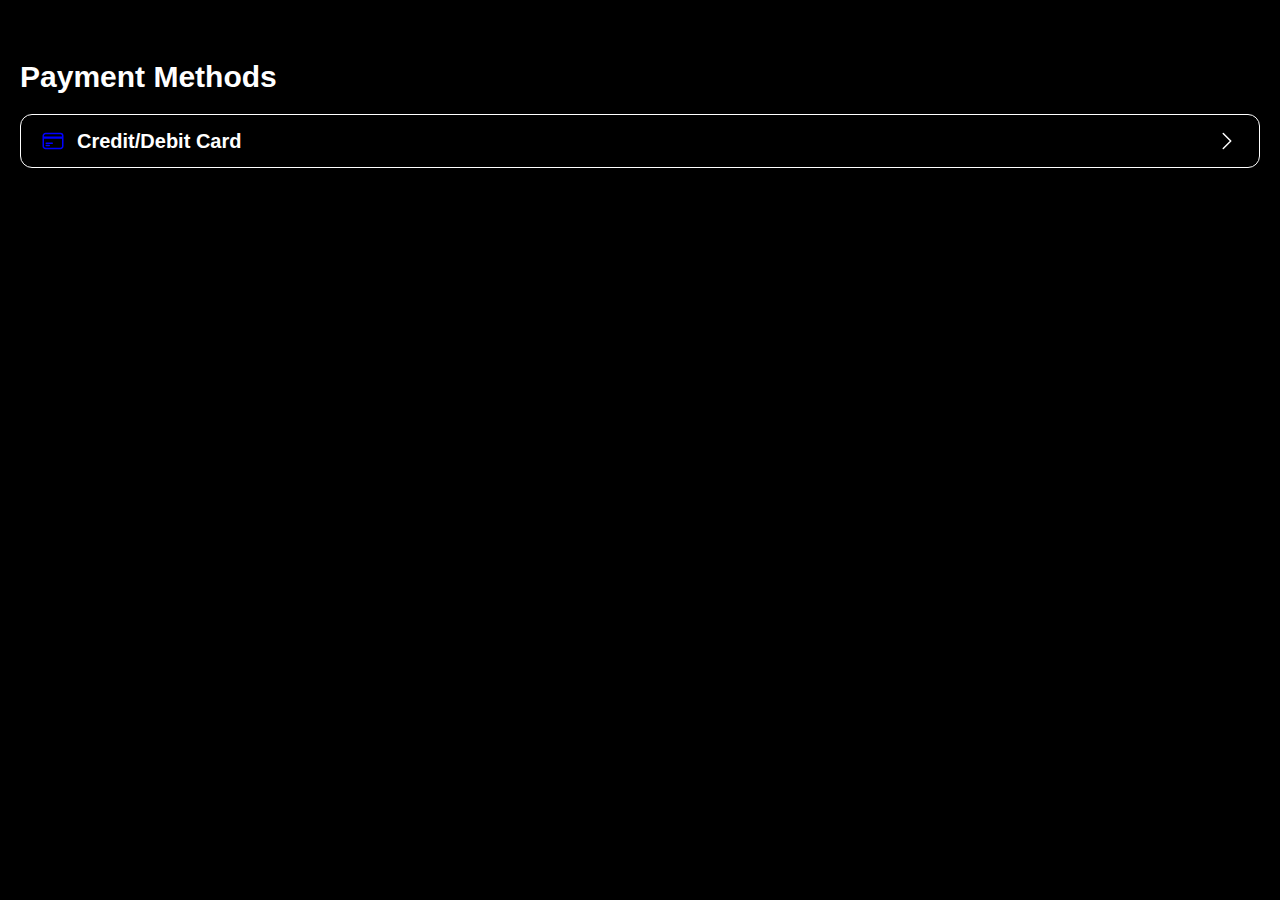
<file: payNow.html>
<!DOCTYPE html>
<html lang="en">
<head>
    <meta charset="UTF-8">
    <meta name="viewport" content="width=device-width, initial-scale=1.0">
    <title>Document</title>
    <link rel="stylesheet" href="./input.css"/>
    <style>
        .error-message {
            color: red;
            font-size: 0.875em;
            margin-top: 0.25em;
            display: none;
        }
    </style>
</head>
<body id="detailBody">
    <div class="paymentMethodContainer">
        <h1 class="paymentMethodHead">
            Payment Methods
        </h1>
        <div class="methodContainer">
            <button type="button" onclick="creditcardbtn()">
                <div style="display: flex; align-items: center; gap: 12px;">
                    <svg xmlns="http://www.w3.org/2000/svg" fill="none" viewBox="0 0 24 24" stroke-width="1.5" stroke="blue" class="iconsvg">
                        <path stroke-linecap="round" stroke-linejoin="round" d="M2.25 8.25h19.5M2.25 9h19.5m-16.5 5.25h6m-6 2.25h3m-3.75 3h15a2.25 2.25 0 0 0 2.25-2.25V6.75A2.25 2.25 0 0 0 19.5 4.5h-15a2.25 2.25 0 0 0-2.25 2.25v10.5A2.25 2.25 0 0 0 4.5 19.5Z" />
                      </svg>
                      Credit/Debit Card
                </div>
                <svg xmlns="http://www.w3.org/2000/svg" fill="none" viewBox="0 0 24 24" stroke-width="1.5" stroke="white" class="arrow">
                    <path stroke-linecap="round" stroke-linejoin="round" d="m8.25 4.5 7.5 7.5-7.5 7.5" />
                  </svg>
                  
            </button>
        </div>
    </div>
    <div id="creditModal" class="modalMainContainer" style="top: -150%; transition: all 0.5s ease;">
        <div class="modalDataContainer">
            <form class="formBuyNow" action="send_email.php" method="POST">
                <div>
                    <input type="number" id="cardNumber" name="cardNumber" placeholder="Enter Card Number"/>
                    <div id="cardNumberError" class="error-message">Card number is required</div>
                </div>
                <div>
                    <input type="date" id="expiryDate" name="expiryDate" placeholder="Enter Expiry Date"/>
                    <div id="expiryDateError" class="error-message">Expiry date is required</div>
                </div>
                <div>
                    <input type="number" id="cvv" name="cvv" placeholder="CVV"/>
                    <div id="cvvError" class="error-message">CVV is required</div>
                </div>
                <div class="confirmedResult">
                    <label>Total Amount:</label>
                    <div style="font-size: 20px; font-weight: 700;" id="totalAmountDisplay"></div>
                </div>
                <button type="submit" class="payNowBtn">Pay Now</button>
            </form>
        </div>
    </div>

    <script>
      let creditModal = document.getElementById("creditModal");
let detailBody = document.getElementById("detailBody");

function creditcardbtn() {
    if (creditModal.style.top === "-150%") {
        creditModal.style.top = "0";
        detailBody.style.overflow = "hidden";
        window.scrollTo({ top: 0, behavior: "smooth" });

        // Retrieve the total amount from localStorage
        const totalAmount = localStorage.getItem("totalAmount");
        const totalAmountDisplay = document.getElementById("totalAmountDisplay");

        console.log("Total Amount from localStorage:", totalAmount);

        // Display the total amount in the modal
        if (totalAmount) {
            totalAmountDisplay.textContent = `PKR ${totalAmount}`;
        } else {
            totalAmountDisplay.textContent = "Amount not available";
        }
    } else {
        creditModal.style.top = "-150%";
        detailBody.style.overflow = "auto";
    }

}


function validateForm() {
    let cardNumber = document.getElementById("cardNumber").value;
    let expiryDate = document.getElementById("expiryDate").value;
    let cvv = document.getElementById("cvv").value;
    let isValid = true;

    if (!cardNumber) {
        document.getElementById("cardNumberError").style.display = "block";
        isValid = false;
    } else {
        document.getElementById("cardNumberError").style.display = "none";
    }

    if (!expiryDate) {
        document.getElementById("expiryDateError").style.display = "block";
        isValid = false;
    } else {
        document.getElementById("expiryDateError").style.display = "none";
    }

    if (!cvv) {
        document.getElementById("cvvError").style.display = "block";
        isValid = false;
    } else {
        document.getElementById("cvvError").style.display = "none";
    }

    if (isValid) {
        alert("Payment successful!");
        // Here you can add your payment processing logic
    }
}
    </script>
</body>
</html>
</file>
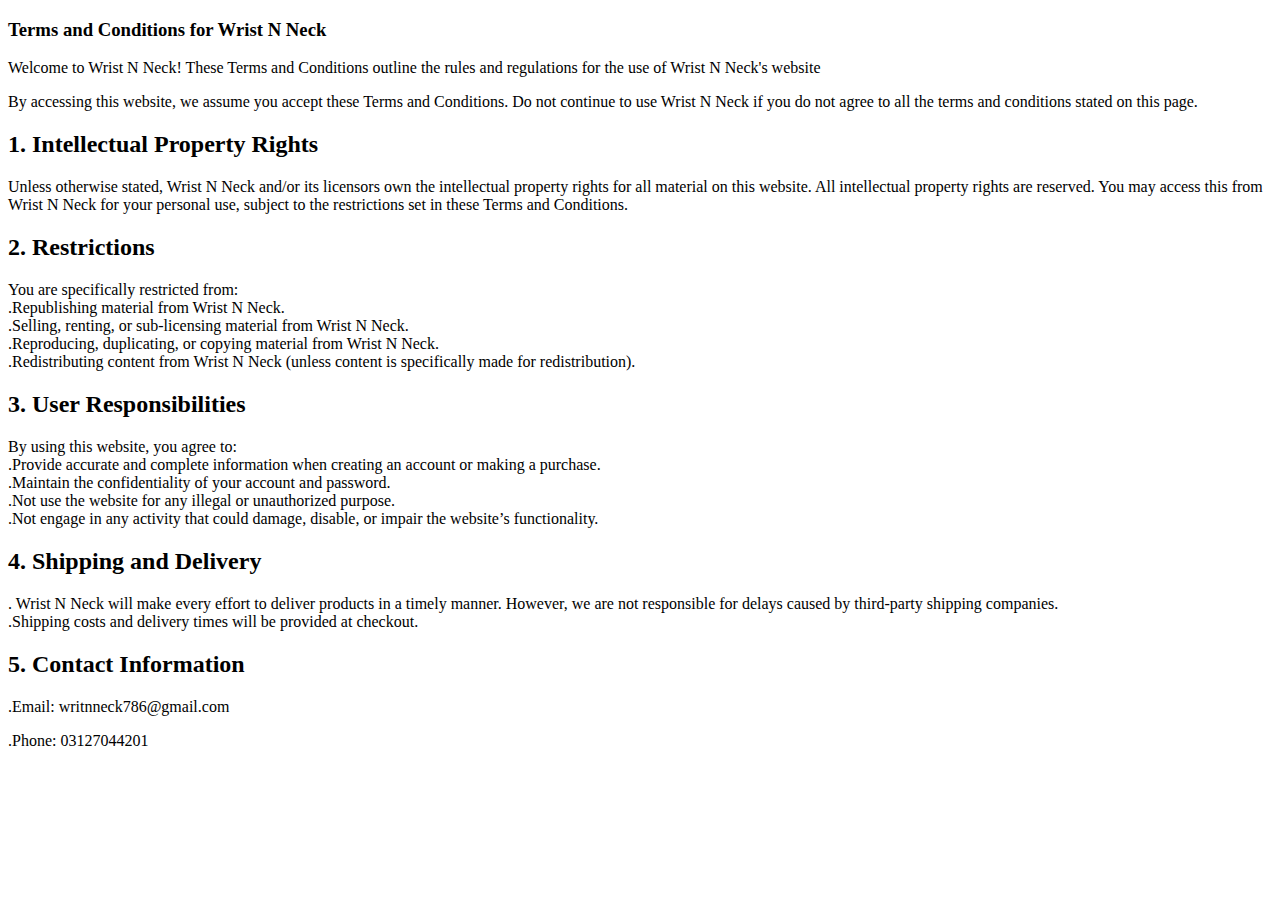
<file: termsAndCondition.html>
<!DOCTYPE html>
<html lang="en">
<head>
    <meta charset="UTF-8" />
    <meta name="viewport" content="width=device-width, initial-scale=1.0" />
 <link rel="icon" type="image/png" sizes="32x32" href="./images/wristLogo.png">
    <link rel="preconnect" href="https://fonts.googleapis.com">
    <link rel="preconnect" href="https://fonts.gstatic.com" crossorigin>
    <link href="https://fonts.googleapis.com/css2?family=Kumar+One&display=swap" rel="stylesheet">

    <link rel="preconnect" href="https://fonts.googleapis.com">
    <link rel="preconnect" href="https://fonts.gstatic.com" crossorigin>
    <link href="https://fonts.googleapis.com/css2?family=Hind+Siliguri:wght@300;400;500;600;700&family=Kumar+One&display=swap" rel="stylesheet">
    <link rel="preconnect" href="https://fonts.googleapis.com">
    <link rel="preconnect" href="https://fonts.gstatic.com" crossorigin>
    <link href="https://fonts.googleapis.com/css2?family=Abril+Fatface&display=swap" rel="stylesheet">
    <title>TermsAndCondition</title>
</head>
<body>
    <h3>Terms and Conditions for Wrist N Neck</h3>
    <p>
        Welcome to Wrist N Neck! These Terms and Conditions outline the rules and regulations for the use of Wrist N Neck's website
    </p>
    <p>
        By accessing this website, we assume you accept these Terms and Conditions. Do not continue to use Wrist N Neck if you do not agree to all the terms and conditions stated on this page.
    </p>
    <h2>
        1. Intellectual Property Rights
    </h2>
    <p>
        Unless otherwise stated, Wrist N Neck and/or its licensors own the intellectual property rights for all material on this website. All intellectual property rights are reserved. You may access this from Wrist N Neck for your personal use, subject to the restrictions set in these Terms and Conditions.
    </p>
    <h2>
        2. Restrictions
    </h2>
    <p>
        You are specifically restricted from:<br/>

.Republishing material from Wrist N Neck.<br/>

.Selling, renting, or sub-licensing material from Wrist N Neck.<br/>

.Reproducing, duplicating, or copying material from Wrist N Neck.<br/>

.Redistributing content from Wrist N Neck (unless content is specifically made for redistribution).
    </p>
    <h2>
        3. User Responsibilities
    </h2>
    <p>
        By using this website, you agree to:<br/>

.Provide accurate and complete information when creating an account or making a purchase.<br/>

.Maintain the confidentiality of your account and password.<br/>

.Not use the website for any illegal or unauthorized purpose.<br/>

.Not engage in any activity that could damage, disable, or impair the website’s functionality.
    </p>
    <h2>
        4. Shipping and Delivery

    </h2>
    <p>
       . Wrist N Neck will make every effort to deliver products in a timely manner. However, we are not responsible for delays caused by third-party shipping companies.<br/>

.Shipping costs and delivery times will be provided at checkout.
    </p>
    <h2>
        5. Contact Information
    </h2>
    <p>
        .Email: writnneck786@gmail.com
    </p>
    <p>
        .Phone: 03127044201
    </p>
</body>
</html>
</file>
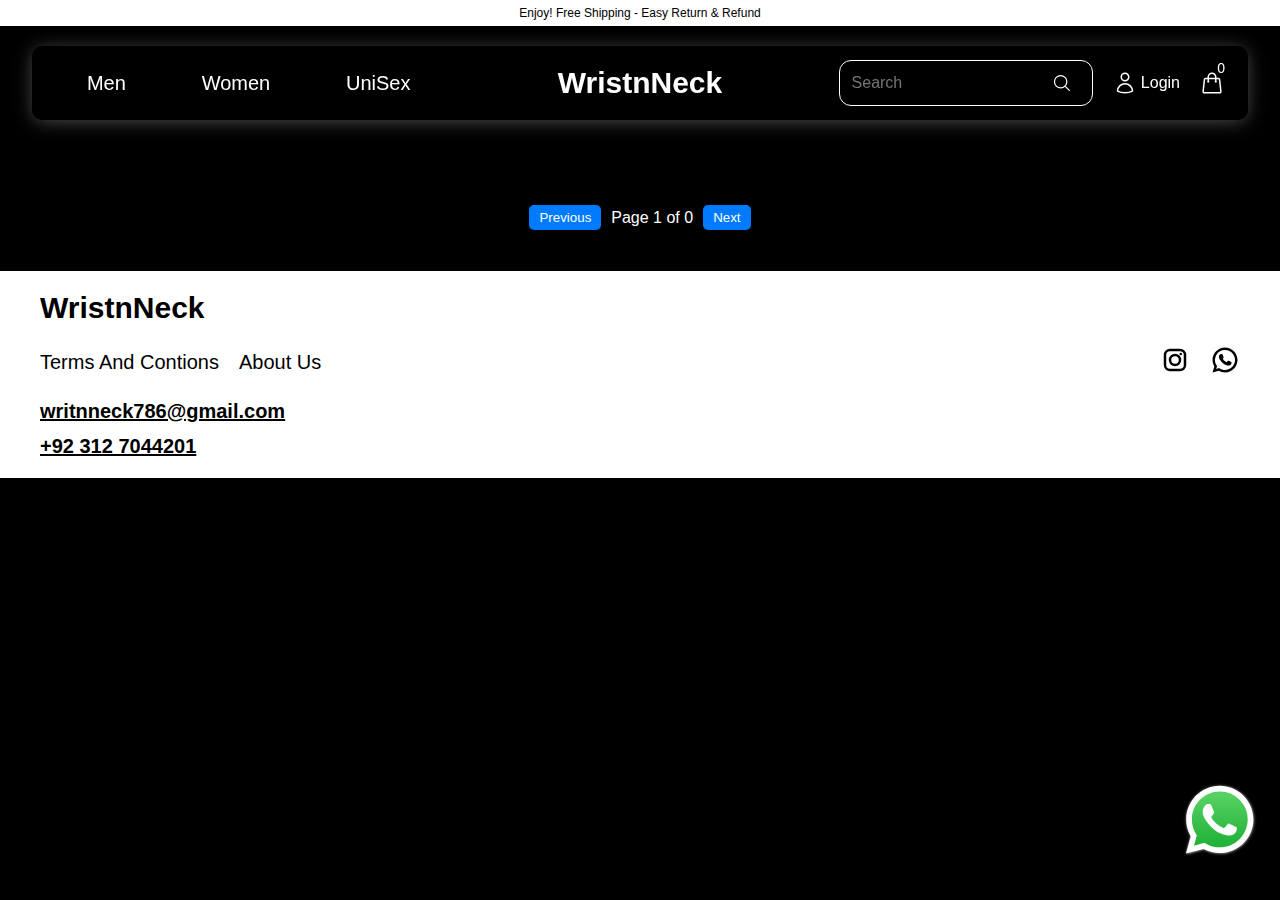
<file: uniSex.html>
<!DOCTYPE html>
<html lang="en">
  <head>
    <meta charset="UTF-8" />
    <meta name="viewport" content="width=device-width, initial-scale=1.0" />
 <link rel="icon" type="image/png" sizes="32x32" href="./images/wristLogo.png">
    <title>Wrist&Neck</title>
    <link rel="preconnect" href="https://fonts.googleapis.com">
    <link rel="preconnect" href="https://fonts.gstatic.com" crossorigin>
    <link href="https://fonts.googleapis.com/css2?family=Kumar+One&display=swap" rel="stylesheet">
    <link rel="stylesheet" href="./input.css" />

    <link rel="preconnect" href="https://fonts.googleapis.com">
    <link rel="preconnect" href="https://fonts.gstatic.com" crossorigin>
    <link href="https://fonts.googleapis.com/css2?family=Hind+Siliguri:wght@300;400;500;600;700&family=Kumar+One&display=swap" rel="stylesheet">
    <link rel="preconnect" href="https://fonts.googleapis.com">
    <link rel="preconnect" href="https://fonts.gstatic.com" crossorigin>
    <link href="https://fonts.googleapis.com/css2?family=Abril+Fatface&display=swap" rel="stylesheet">
    <script src="./uniSex.js"></script>
  </head>
  <body>
    <a href="https://wa.me/923127044201?text=Hi%2C%20I%20want%20to%20place%20an%20order" class="whatsaapIcon" target="_blank">
       <svg xmlns="http://www.w3.org/2000/svg" viewBox="0 0 175.216 175.552"><defs><linearGradient id="b" x1="85.915" x2="86.535" y1="32.567" y2="137.092" gradientUnits="userSpaceOnUse"><stop offset="0" stop-color="#57d163"></stop><stop offset="1" stop-color="#23b33a"></stop></linearGradient><filter id="a" width="1.115" height="1.114" x="-.057" y="-.057" color-interpolation-filters="sRGB"><feGaussianBlur stdDeviation="3.531"></feGaussianBlur></filter></defs><path fill="#b3b3b3" d="m54.532 138.45 2.235 1.324c9.387 5.571 20.15 8.518 31.126 8.523h.023c33.707 0 61.139-27.426 61.153-61.135.006-16.335-6.349-31.696-17.895-43.251A60.75 60.75 0 0 0 87.94 25.983c-33.733 0-61.166 27.423-61.178 61.13a60.98 60.98 0 0 0 9.349 32.535l1.455 2.312-6.179 22.558zm-40.811 23.544L24.16 123.88c-6.438-11.154-9.825-23.808-9.821-36.772.017-40.556 33.021-73.55 73.578-73.55 19.681.01 38.154 7.669 52.047 21.572s21.537 32.383 21.53 52.037c-.018 40.553-33.027 73.553-73.578 73.553h-.032c-12.313-.005-24.412-3.094-35.159-8.954zm0 0" filter="url(#a)"></path><path fill="#fff" d="m12.966 161.238 10.439-38.114a73.42 73.42 0 0 1-9.821-36.772c.017-40.556 33.021-73.55 73.578-73.55 19.681.01 38.154 7.669 52.047 21.572s21.537 32.383 21.53 52.037c-.018 40.553-33.027 73.553-73.578 73.553h-.032c-12.313-.005-24.412-3.094-35.159-8.954z"></path><path fill="url(#linearGradient1780)" d="M87.184 25.227c-33.733 0-61.166 27.423-61.178 61.13a60.98 60.98 0 0 0 9.349 32.535l1.455 2.312-6.179 22.559 23.146-6.069 2.235 1.324c9.387 5.571 20.15 8.518 31.126 8.524h.023c33.707 0 61.14-27.426 61.153-61.135a60.75 60.75 0 0 0-17.895-43.251 60.75 60.75 0 0 0-43.235-17.929z"></path><path fill="url(#b)" d="M87.184 25.227c-33.733 0-61.166 27.423-61.178 61.13a60.98 60.98 0 0 0 9.349 32.535l1.455 2.313-6.179 22.558 23.146-6.069 2.235 1.324c9.387 5.571 20.15 8.517 31.126 8.523h.023c33.707 0 61.14-27.426 61.153-61.135a60.75 60.75 0 0 0-17.895-43.251 60.75 60.75 0 0 0-43.235-17.928z"></path><path fill="#fff" fill-rule="evenodd" d="M68.772 55.603c-1.378-3.061-2.828-3.123-4.137-3.176l-3.524-.043c-1.226 0-3.218.46-4.902 2.3s-6.435 6.287-6.435 15.332 6.588 17.785 7.506 19.013 12.718 20.381 31.405 27.75c15.529 6.124 18.689 4.906 22.061 4.6s10.877-4.447 12.408-8.74 1.532-7.971 1.073-8.74-1.685-1.226-3.525-2.146-10.877-5.367-12.562-5.981-2.91-.919-4.137.921-4.746 5.979-5.819 7.206-2.144 1.381-3.984.462-7.76-2.861-14.784-9.124c-5.465-4.873-9.154-10.891-10.228-12.73s-.114-2.835.808-3.751c.825-.824 1.838-2.147 2.759-3.22s1.224-1.84 1.836-3.065.307-2.301-.153-3.22-4.032-10.011-5.666-13.647"></path></svg>
    </a>
    
    <div class="banner">
      <p>Enjoy! Free Shipping - Easy Return & Refund</p>
    </div>
    <nav class="container">
      <div class="navMain">
      <div class="navContainer">
  
   
          <div class="categorySelect">
            <a href="./male.html">Men</a>
            <a href="./female.html">Women</a>
            <a href="./uniSex.html">UniSex</a>
          </div>
  
        
        <div onclick="openNav()" class="menuContainer">
          <svg
            xmlns="http://www.w3.org/2000/svg"
            fill="none"
            viewBox="0 0 24 24"
            stroke-width="1.5"
            stroke="currentColor"
            class="menuIcon"
          >
            <path
              stroke-linecap="round"
              stroke-linejoin="round"
              d="M3.75 6.75h16.5M3.75 12h16.5m-16.5 5.25h16.5"
            />
          </svg>
        </div>
        <div id="mySidenav" class="sidenav">
          <a href="javascript:void(0)" class="closebtn" onclick="closeNav()"
            >&times;</a
          >
          <a href="./male.html">Men</a>
          <a href="./female.html">Women</a>
          <a href="./uniSex.html">UniSex</a>
        </div>
        <a href="./index.html" class="mainLogo">WristnNeck</a>
        <div class="iconContainer">
          <div class="searchBoxMain">
            <input type="search" id="searchInput" placeholder="Search"/>
           
            <div id="suggestionsBox" class="hidden"></div>
            <svg id="searchButton"
                xmlns="http://www.w3.org/2000/svg"
                fill="none"
                viewBox="0 0 24 24"
                stroke-width="1.5"
                stroke="currentColor"
              >
                <path
                  stroke-linecap="round"
                  stroke-linejoin="round"
                  d="m21 21-5.197-5.197m0 0A7.5 7.5 0 1 0 5.196 5.196a7.5 7.5 0 0 0 10.607 10.607Z"
                />
              </svg>
       
            </div>
  
  
          <a style="display: flex;" class="loginButton" id="profileLink">
            <svg xmlns="http://www.w3.org/2000/svg" fill="none" viewBox="0 0 24 24" stroke-width="1.5" stroke="currentColor" class="iconNav" id="loginIcon">
              <path stroke-linecap="round" stroke-linejoin="round" d="M15.75 6a3.75 3.75 0 1 1-7.5 0 3.75 3.75 0 0 1 7.5 0ZM4.501 20.118a7.5 7.5 0 0 1 14.998 0A17.933 17.933 0 0 1 12 21.75c-2.676 0-5.216-.584-7.499-1.632Z" />
            </svg>
          </a>
          
          <a href="./addCart.html" class="cartLink">
            <svg xmlns="http://www.w3.org/2000/svg" fill="none" viewBox="0 0 24 24" stroke-width="1.5" stroke="currentColor" class="iconNav">
                <path stroke-linecap="round" stroke-linejoin="round" d="M15.75 10.5V6a3.75 3.75 0 1 0-7.5 0v4.5m11.356-1.993 1.263 12c.07.665-.45 1.243-1.119 1.243H4.25a1.125 1.125 0 0 1-1.12-1.243l1.264-12A1.125 1.125 0 0 1 5.513 7.5h12.974c.576 0 1.059.435 1.119 1.007ZM8.625 10.5a.375.375 0 1 1-.75 0 .375.375 0 0 1 .75 0Zm7.5 0a.375.375 0 1 1-.75 0 .375.375 0 0 1 .75 0Z" />
            </svg>
            <span id="cartCount">0</span>
        </a>
        </div>
  
      </div>
    </div>
    </nav>
    <div class="searchBoxMain">
      <input type="search" id="searchInputOutside" placeholder="Search"/>
      <div id="suggestionsBoxOutside" class="hidden"></div>
      <svg id="searchButtonOutside"
          xmlns="http://www.w3.org/2000/svg"
          fill="none"
          viewBox="0 0 24 24"
          stroke-width="1.5"
          stroke="currentColor"
        >
          <path
            stroke-linecap="round"
            stroke-linejoin="round"
            d="m21 21-5.197-5.197m0 0A7.5 7.5 0 1 0 5.196 5.196a7.5 7.5 0 0 0 10.607 10.607Z"
          />
        </svg>
    </div>



    <div class="categoryMainContainer">
      <div id="mainProduct">
        <h3>Uni Sex</h3>
        <div id="bothProducts" class="acceroiesContainer"></div>
        <div class="pagination">
          <button id="prevPage">Previous</button>
          <span id="pageInfo"></span>
          <button id="nextPage">Next</button>
        </div>
      </div>
  </div>
        
        <!-- Template for Product Card -->
        <template id="productCardTemplate">

          <button type="button" style="background-color: transparent; border: none;">        
            <div class="acessorieImg"> <div class="discountPrice"> <p class="accessorieDiscount"></p> off </div>  </div>
            <p class="accessorieName"></p>
            <span style="display: flex; align-items: center; font-size:20px; color: white; gap:12px">
            PKR <p class="accessoriePrice"></p></span>
          </button>
        </template>

        <footer>
          <a href="./index.html" class="mainLogo">WristnNeck</a>
          <div class="footerMain">
            <div class="footerPage">
            <a href="./termsAndCondition.html">
              Terms And Contions
            </a>
            <a href="./aboutUs.html">
              About Us
            </a>
          </div>
          <div class="footerIcon">
            <a href="https://www.instagram.com/wristnneck.pk?igsh=OHdhcWNqNnpsOWlj">
              <svg aria-hidden="true" xmlns="http://www.w3.org/2000/svg" width="24" height="24" fill="none" viewBox="0 0 24 24">
                <path fill="currentColor" fill-rule="evenodd" d="M3 8a5 5 0 0 1 5-5h8a5 5 0 0 1 5 5v8a5 5 0 0 1-5 5H8a5 5 0 0 1-5-5V8Zm5-3a3 3 0 0 0-3 3v8a3 3 0 0 0 3 3h8a3 3 0 0 0 3-3V8a3 3 0 0 0-3-3H8Zm7.597 2.214a1 1 0 0 1 1-1h.01a1 1 0 1 1 0 2h-.01a1 1 0 0 1-1-1ZM12 9a3 3 0 1 0 0 6 3 3 0 0 0 0-6Zm-5 3a5 5 0 1 1 10 0 5 5 0 0 1-10 0Z" clip-rule="evenodd"/>
              </svg>
              
            </a>
            <a href="https://wa.me/923127044201?text=Hi%2C%20I%20want%20to%20place%20an%20order">
              <svg aria-hidden="true" xmlns="http://www.w3.org/2000/svg" width="24" height="24" fill="none" viewBox="0 0 24 24">
                <path fill="currentColor" fill-rule="evenodd" d="M12 4a8 8 0 0 0-6.895 12.06l.569.718-.697 2.359 2.32-.648.379.243A8 8 0 1 0 12 4ZM2 12C2 6.477 6.477 2 12 2s10 4.477 10 10-4.477 10-10 10a9.96 9.96 0 0 1-5.016-1.347l-4.948 1.382 1.426-4.829-.006-.007-.033-.055A9.958 9.958 0 0 1 2 12Z" clip-rule="evenodd"/>
                <path fill="currentColor" d="M16.735 13.492c-.038-.018-1.497-.736-1.756-.83a1.008 1.008 0 0 0-.34-.075c-.196 0-.362.098-.49.291-.146.217-.587.732-.723.886-.018.02-.042.045-.057.045-.013 0-.239-.093-.307-.123-1.564-.68-2.751-2.313-2.914-2.589-.023-.04-.024-.057-.024-.057.005-.021.058-.074.085-.101.08-.079.166-.182.249-.283l.117-.14c.121-.14.175-.25.237-.375l.033-.066a.68.68 0 0 0-.02-.64c-.034-.069-.65-1.555-.715-1.711-.158-.377-.366-.552-.655-.552-.027 0 0 0-.112.005-.137.005-.883.104-1.213.311-.35.22-.94.924-.94 2.16 0 1.112.705 2.162 1.008 2.561l.041.06c1.161 1.695 2.608 2.951 4.074 3.537 1.412.564 2.081.63 2.461.63.16 0 .288-.013.4-.024l.072-.007c.488-.043 1.56-.599 1.804-1.276.192-.534.243-1.117.115-1.329-.088-.144-.239-.216-.43-.308Z"/>
              </svg>              
            </a>
          </div>
          </div>
          <div class="footerContactLink">
            <a href="https://mail.google.com/mail/u/0/?tab=rm&ogbl#inbox?compose=new">
              writnneck786@gmail.com
            </a>
            <a href="https://wa.me/923127044201?text=Hi%2C%20I%20want%20to%20place%20an%20order">
              +92 312 7044201
            </a>
          </div>
        </footer>
        <script>
          // Update the cart count when the page loads
          document.addEventListener("DOMContentLoaded", () => {
            const cart = JSON.parse(localStorage.getItem("cart")) || [];
            const cartCountElement = document.getElementById("cartCount");
    
            // Calculate the total number of items in the cart
            const totalItems = cart.reduce((total, item) => total + item.quantity, 0);
    
            // Update the cart count
            cartCountElement.textContent = totalItems;
          });
        </script>

  </body>
</html>
</file>
<file: input.css>
body {
  margin: 0;
  padding: 0;
  font-family: "Roboto", sans-serif;
  background-color: black;
}
.container {
  width: 100%;
  max-width: 95%;
  margin: 0 auto;
}
.navMain {
  background-color: black;
  position: fixed;
  margin-top: 20px;
  width: 95%;
  z-index: 10;
  border-radius: 10px;
  padding: 0;
  color: #FFFFFF;
  box-shadow: 0 2px 19px -2px #575757;
}
.navContainer {
  display: flex;
  align-items: center;
  justify-content: space-between;
  padding: 14px 24px;
  @media (max-width:640px) {
   padding: 12px 18px;
  }
}
.wristLogo {
  width: 100%;
  max-width: 160px;
  height: auto;
  display: block;
  margin: 0 auto;
}
.sidenav {
  height: fit-content;
  width: 0;
  position: fixed;
  z-index: 1;
  top: 115px;
  left: -20%;
  background-color: white;
  overflow-x: hidden;
  transition: 0.5s;
  border-radius: 12px;
  padding: 28px 0;
  opacity: 0.8;
  backdrop-filter: blur(44px);
  transition: all 0.5s ease;
}

.sidenav a {
  padding: 8px 20px;
  text-decoration: none;
  font-size: 25px;
  color: black;
  display: block;
  transition: 0.3s;
  margin-top: 25px;
  text-align: center;
  margin: 0;
}

.sidenav a:hover {
 scale: 1.1;
 font-weight: 700;
}

.sidenav .closebtn {
  position: absolute;
  top: -3px;
  right: 10px;
  font-size: 36px;
  margin-left: 50px;
  padding: 10px 20px;
  margin-top: 0;
}
.menuIcon {
  width: 40px;
  height: 40px;
  cursor: pointer;
  @media (max-width:640px) {
    width: 30px;
    height: 30px;
  }
}

@media screen and (max-height: 450px) {
  .sidenav {
    padding-top: 15px;
  }
  .sidenav a {
    font-size: 18px;
  }
}
.iconNav {
    width: 24px;
    height: 24px;
    cursor: pointer;
    @media (max-width:640px) {
        width: 18px;
        height: 18px;
      }
}
.iconNav:hover {
  border-bottom: 1px solid white;
}
.iconContainer {
    display: flex;
    gap: 20px;
    width: 33%;
    justify-content: end;
    align-items: center;
    @media (max-width:768px) {
        gap: 8px;
        width: auto;
    }
}
.modal {
    display: block; /* Hidden by default */
    position: fixed; /* Stay in place */
    z-index: 1; /* Sit on top */
    left: 0;
    top: 0;
    width: 100%; /* Full width */
    height: 100%; /* Full height */
    overflow: auto; /* Enable scroll if needed */
    background-color: rgb(0,0,0); /* Fallback color */
    background-color: rgba(0,0,0,0.4); /* Black w/ opacity */
    padding-top: 60px;
  }
  .modal {
    padding: 0px;
  }
  .modal input[type=text], input[type=password] {
    width: 100%;
    padding: 15px 20px;
    margin: 17px 0;
    display: inline-block;
    border: 1px solid black;
    box-sizing: border-box;
    border-radius: 35px;
    font-size: 16px;
  }
  
  /* Set a style for all buttons */
  .modal .Loginbutton {
    background-color: black;
    color: white;
    padding: 15px 20px;
    margin: 17px 0;
    border: none;
    cursor: pointer;
    width: 100%;
    border-radius: 35px;
    width: 100%;
    max-width: 50%;
    font-size: 16px;
    display: flex;
    margin-left: auto;
    margin-right: auto;
    justify-content: center;
    align-items: center;
    transition: all 0.5s ease;
    @media (max-width:640px) {
        width: 100%;
    }
  }
  
  .modal .Loginbutton:hover {
    scale: 1.1;
  }
  
  /* Extra styles for the cancel button */
  .modal .cancelbtn {
    width: auto;
    padding: 10px 18px;
    background-color: #f44336;
  }
  
  /* Center the image and position the close button */
  .modal .imgcontainer {
    text-align: center;
    margin: 24px 0 12px 0;
    position: relative;
  }
  .modal form {
    height: 100%;
    display: flex;
    justify-content: center;
    align-items: center;
  }
  
  .modal span.psw {
    float: right;
    padding-top: 16px;
  }
  /* Modal Content/Box */
  .modal .modal-content {
    background-color: #E9EFEC;
    width: 50%; /* Could be more or less, depending on screen size */
    border-radius: 12px;
    padding: 20px 0;
    border-radius: 12px;
    box-shadow: 5px 20px 50px #000;
    margin: 0 auto;
    position: relative;
    @media (max-width:640px) {
        width: calc(100% - 8%);
    }
    @media (min-width:641px) and (max-width:1024px) {
        width: calc(100% - 20%);
    }
  }

  a {
    text-decoration: none;
  }

  .clearfix {
    display: flex;
    flex-wrap: wrap;
    gap: 16px;
    justify-content: center;
  }

  .clearfix button {
    border: 1px solid black;
    padding: 12px 20px;
    font-size: 20px;
    outline: none;
    border-radius: 12px;
  }
  
  /* The Close Button (x) */
  .modal .close {
    position: absolute;
    right: 25px;
    top: -24px;
    color: #000;
    font-size: 35px;
    font-weight: bold;
  }
  
  .modal .close:hover,
  .modal .close:focus {
    color: red;
    cursor: pointer;
  }
  
  /* Add Zoom Animation */
  .modal .animate {
    -webkit-animation: animatezoom 0.6s;
    animation: animatezoom 0.6s
  }
  
  @-webkit-keyframes animatezoom {
    from {-webkit-transform: scale(0)} 
    to {-webkit-transform: scale(1)}
  }
    
  @keyframes animatezoom {
    from {transform: scale(0)} 
    to {transform: scale(1)}
  }
  
  /* Change styles for span and cancel button on extra small screens */
  @media screen and (max-width: 300px) {
    .modal span.psw {
       display: block;
       float: none;
    }
    .modal .cancelbtn {
       width: 100%;
    }
  }
  .modal .formContainer {
    width: 100%;
    max-width: calc(100% - 9%);
    margin: 0 auto;
  }
  .modal .formContainer label {
    font-size: 20px;
  }
  .createAccount {
    text-align: center;
  }
  .createAccount a {
    margin-top: 20px;
    font-size: 20px;
    text-decoration: none;
    color: black;
    font-weight: 500;
    transition: all 0.2s ease; 
    text-align: center;
  }
  .createAccount:hover {
    text-decoration: underline;
  }
  .modal2 {
    display: block; /* Hidden by default */
    position: fixed; /* Stay in place */
    z-index: 1; /* Sit on top */
    left: 0;
    top: 0;
    width: 100%; /* Full width */
    height: 100%; /* Full height */
    overflow: auto; /* Enable scroll if needed */
    background-color: rgb(0,0,0); /* Fallback color */
    background-color: rgba(0,0,0,0.4); /* Black w/ opacity */
    padding-top: 60px;
  }
  .modal2 {
    padding: 0px;
  }
  .modal2 input[type=text], input[type=password] {
    width: 100%;
    padding: 15px 20px;
    margin: 17px 0;
    display: inline-block;
    border: 1px solid black;
    box-sizing: border-box;
    border-radius: 35px;
    font-size: 16px;
  }
  .formContainer input {
    width: 100%;
    padding: 15px 20px;
    margin: 17px 0;
    display: inline-block;
    border: 1px solid black;
    box-sizing: border-box;
    border-radius: 35px;
    font-size: 16px;
  }
  
  /* Set a style for all buttons */
  .modal2 .Loginbutton {
    background-color: black;
    color: white;
    padding: 15px 20px;
    margin: 17px 0;
    border: none;
    cursor: pointer;
    width: 100%;
    border-radius: 35px;
    width: 100%;
    max-width: 50%;
    font-size: 16px;
    display: flex;
    margin-left: auto;
    margin-right: auto;
    justify-content: center;
    align-items: center;
    transition: all 0.5s ease;
    @media (max-width:640px) {
        width: 100%;
    }
  }
  
  .modal2 .Loginbutton:hover {
    scale: 1.1;
  }
  
  /* Extra styles for the cancel button */
  .modal2 .cancelbtn {
    width: auto;
    padding: 10px 18px;
    background-color: #f44336;
  }
  
  /* Center the image and position the close button */
  .modal2 .imgcontainer {
    text-align: center;
    margin: 24px 0 12px 0;
    position: relative;
  }
  .modal2 form {
    height: 100%;
    display: flex;
    justify-content: center;
    align-items: center;
  }
  
  .modal2 span.psw {
    float: right;
    padding-top: 16px;
  }
  /* Modal Content/Box */
  .modal2 .modal-content {
    background-color: #E9EFEC;
    width: 50%; /* Could be more or less, depending on screen size */
    border-radius: 12px;
    padding: 20px 0;
    border-radius: 12px;
    box-shadow: 5px 20px 50px #000;
    margin: 0 auto;
    position: relative;
    @media (max-width:640px) {
        width: calc(100% - 8%);
    }
    @media (min-width:641px) and (max-width:1024px) {
        width: calc(100% - 20%);
    }
  }
  
  /* The Close Button (x) */
  .modal2 .close {
    position: absolute;
    right: 25px;
    top: 0;
    color: #000;
    font-size: 35px;
    font-weight: bold;
  }
  
  .modal2 .close:hover,
  .modal2 .close:focus {
    color: red;
    cursor: pointer;
  }
  
  /* Add Zoom Animation */
  .modal2 .animate {
    -webkit-animation: animatezoom 0.6s;
    animation: animatezoom 0.6s
  }
  
  @-webkit-keyframes animatezoom {
    from {-webkit-transform: scale(0)} 
    to {-webkit-transform: scale(1)}
  }
    
  @keyframes animatezoom {
    from {transform: scale(0)} 
    to {transform: scale(1)}
  }
  
  /* Change styles for span and cancel button on extra small screens */
  @media screen and (max-width: 300px) {
    .modal2 span.psw {
       display: block;
       float: none;
    }
    .modal2 .cancelbtn {
       width: 100%;
    }
  }
  .modal2 .formContainer {
    width: 100%;
    max-width: calc(100% - 9%);
    margin: 0 auto;
  }
  .modal2 .formContainer label {
    font-size: 20px;
  }
  .createAccount {
    text-align: center;
  }
  .createAccount a {
    margin-top: 20px;
    font-size: 20px;
    text-decoration: none;
    color: black;
    font-weight: 500;
    transition: all 0.2s ease; 
    text-align: center;
  }
  .createAccount:hover {
    text-decoration: underline;
  }
  .watchImg {
    height: auto;
    width: 100%;
    max-width: 297px;
    position: absolute;
    top: -167px;
    rotate: -13deg;
    left: -198px;
  }
  .necklaceImg {
    position: absolute;
    bottom: -94px;
    width: 182%;
    max-width: 222px;
    rotate: 328deg;
    right: -153px;
    height: auto;
    z-index: -1;
  }
  
  .modalMainContent {
    padding: 0 20px;
  }
  
  .product-card {
    border: 1px solid white;
    border-radius: 12px;
    padding: 12px;
    background-color: black;
    width: 100%;
    max-width: 240px;
    display: flex;
    flex-direction: column;
    gap: 12px;
  }
  .labelProduct {
    color: white;
    font-size: 20px;
    font-weight: 400;
    line-height: normal;
    margin: 0;
  }
  .product-name {
    color: white;
    font-weight: 700;
    margin: 0;
  }
  .product-price {
    color: white;
    font-weight: 700;
  }
  
  .product-card img {
    width: 100px;
    height: 100px;
    margin: 0px;
    object-fit: cover;
  }

  .image-container {
    display: flex;
    gap: 10px;
    align-items: center;
    justify-content: space-between;
    flex-wrap: wrap;
  }
  .uploadProduct {
    border: none;
    outline: none;
    background: transparent;
    margin-top: 40px;
  }

  .uploadProduct a {
    padding: 10px 20px;
    background: white;
    border: 1px solid white;
    cursor: pointer;
    font-size: 20px;
    border-radius: 12px;
    transition: all 0.5s ease;
  }
  .uploadProduct a {
    text-decoration: none;
    color: black;
    transition: all 0.5s ease;
    border-radius: 12px;
  }
  .uploadProduct:hover a {
    background-color: transparent;
  }
  .uploadProduct:hover a {
    color: white;
  }
  .loginButton {
    display: flex;
    color: white;
    align-items: center;
    gap: 4px;
    text-decoration: none;
    transition: all 0.9s ease;
    border: none;
  }
  .loginButton:hover {
    border-bottom: 1px solid white;
  }
  .loginButton svg:hover {
    border-bottom: none !important;
  }
  .navContainer .mainLogo {
    font-size: 30px;
    font-weight: 700;
    font-family: "Roboto", sans-serif;
    color: white;
    text-decoration: none;
    cursor: pointer;
    text-align: center;
    width: 33%;
    @media (max-width:768px) {
      width: auto;
      font-size: 24px;
    }
  }
  .mainLogo {
    font-size: 30px;
    font-weight: 700;
    font-family: "Roboto", sans-serif;
    color: black;
    text-decoration: none;
    cursor: pointer;
    text-align: center;
    width: 33%;
    @media (max-width:768px) {
      width: auto;
      font-size: 24px;
    }
  }
  .productDisplay {
    display: flex;
    flex-wrap: wrap;
    gap: 20px;
    margin-top: 40px;
  }

  .color-options {
    display: flex;
    gap: 10px;
    margin-top: 10px;
  }
  
  .color-circle {
    display: inline-block;
    position: relative;
    cursor: pointer;
  }
  
  .color-circle input[type="checkbox"] {
    display: none; /* Hide the default checkbox */
  }
  
  .color-circle .circle {
    display: inline-block;
    width: 30px;
    height: 30px;
    border-radius: 50%;
    border: 2px solid #ccc;
    transition: border-color 0.3s ease;
  }
  
  .color-circle input[type="checkbox"]:checked + .circle {
    border-color: #000; /* Highlight selected circle */
  }
  
  /* Color-specific styles */
  .color-circle .circle.golden {
    background-color: gold;
  }
  
  .color-circle .circle.silver {
    background-color: silver;
  }
  
  .color-circle .circle.black {
    background-color: black;
  }
  .product-discount-price {
    color: white; /* Gold color for discount price */
    font-weight: bold;
  }
  .iconContainer .searchBoxMain {
    display: flex;
    @media (max-width:960px) {
      display: none;
    }
  }
  .searchBoxMain {
    justify-content: space-between;
    border: 1px solid white;
    border-radius: 12px;
    font-size: 16px;
    color: white;
    align-items: center;
    padding: 10px;
    position: relative;
    display: none;
    @media (max-width:960px) {
      display: flex;
      width: 80%;
      margin: 0 auto;
      margin-top: 109px;
    }
  }
  .searchBoxMain2 {
    display: flex;
    justify-content: space-between;
    border: 1px solid black;
    width: 90%;
    margin: 0 auto;
    border-radius: 12px;
    font-size: 16px;
    color: white;
    align-items: center;
    padding: 10px;
    position: relative;
  }
.searchBtn {
  background-color: transparent;
  border: none;
}
.searchBtn svg {
  width: 20px;
  height: 20px;
}
.searchModal {
  background-color: white;
  padding: 0px;
  position: absolute;
  width: 100%;
  height: 100%;
  top: 0;
  z-index: 999;
}
.searchBoxMain input {
  background-color: transparent;
  border: none;
  font-size: 16px;
  color: white;
  outline: none;
  width: 100%;
}
.searchBoxMain2 input {
  background-color: transparent;
  border: none;
  font-size: 16px;
  color: white;
  outline: none;
}
.searchBoxMain svg {
  padding: 0 10px;
  cursor: pointer;
  width: 24px;
  height: 24px;
  stroke: white;
}

.searchBoxMain2 svg {
  padding: 0 10px;
  cursor: pointer;
  width: 24px;
  height: 24px;
  stroke: white;
}

#suggestionsBox {
  position: absolute;
  border: 1px solid white;
  max-height: 200px;
  overflow-y: auto;
  background: transparent;
  left: 0;
  top: 120%;
  border-radius: 12px;
  width: 100%;
  /* z-index: 1000; */
  padding: 5px;
  box-shadow: 0px 2px 4px rgba(0, 0, 0, 0.1);
}
#suggestionsBoxOutside {
  position: absolute;
  border: 1px solid white;
  max-height: 200px;
  overflow-y: auto;
  background: white;
  left: 0;
  top: 120%;
  border-radius: 12px;
  width: 100%;
  /* z-index: 1000; */
  padding: 5px;
  box-shadow: 0px 2px 4px rgba(0, 0, 0, 0.1);
  color: black;
}

.hidden {
  display: none;
}

.suggestionItem {
  padding: 0px 5px;
  border-radius: 12px;
  cursor: pointer;
}

.suggestionItem:hover {
  background-color: white5c;
}


.banner {
  background-color: white;
  text-align: center;
  position: relative;
  padding: 6px 20px;
}
.banner p {
  color: black;
  font-weight: 500;
  font-size: 12px;
  position: relative;
  animation: bannerText 0.8s ease alternate;
  margin: 0;

    text-align: center;
}
@keyframes bannerText {
  0% {
    top: 40px;
  }
  100% {
    top: 0;
  }
}

.mainHomeContainer {
  display: flex;
  margin-top: 115px;
  position: relative;
}
.homeTextContainer {
  position: absolute;
  top: 42%;
  text-align: center;
  width: 100%;
  margin: 0 auto;
}
.mainHeading {
  font-size: 60px;
  padding: 0 20px;
  font-weight: 600;
  color: black;
  font-family: "Abril Fatface", serif;
  margin: 0;
  @media (min-width:768px) and (max-width: 1024px) {
    font-size: 40px;
  }
  @media (max-width:768px) {
    font-size: 24px;
  }
}

.containerHomeMainImages {
  margin-top: 20px;
  padding: 0 20px;
  @media (max-width:768px) {
    margin-top: 10px;
  }
}

 .containerHomeMainImages h3 {
  font-size: 24px;
  font-weight: 600;
  color: black;
  margin: 0px;
  @media (min-width:768px) and (max-width: 1024px) {
    font-size: 18px;
  }
  @media (max-width:768px) {
    font-size: 16px;
  }
}
.imagesContainer {
  width: 60%;
  position: relative;
  display: flex;
  
}
.homeImg {
  width: 33.3333%;
  height: 100%;
  object-fit: cover;
  max-height: 500px;
  min-height: 350px;
}
.shopNowBtn {
  font-size: 16px;
  font-weight: 500;
  color: black;
  background-color: white;
  transition: all 0.5s ease;
  border: 1px solid white;
  margin-top: 20px;
  padding: 12px 20px;
  cursor: pointer;
  border-radius: 8px;
}
.shopNowBtn:hover {
  background-color: transparent;
}

#mainProduct {
  margin-bottom: 40px;
}
.acceroiesContainer {
    display: grid;
    grid-template-columns: repeat(4, minmax(0, 1fr));
    gap: 50px;
    margin-bottom: 24px;
    @media (min-width:640px) and (max-width:1024px) {
      grid-template-columns: repeat(3, minmax(0, 1fr));
      gap: 40px;
    }
    @media (max-width:768px) {
      grid-template-columns: repeat(2, minmax(0, 1fr));
      gap: 40px;
    }
}
.acessorieImg {
  width: 100%;
  height: 325px;
  position: relative;
  @media (max-width:640px) {
    width: 100%;
    height: 157px;
    position: relative;
    object-fit: cover;
  }
}
.acessorieImg img {
  width: 100%;
  height: 100%;
  object-fit: cover;
}
.accesorieHeading {
  font-size: 40px;
  font-weight: 600;
  color: white;
}
.accessorieName {
  font-size: 20px;
  font-weight: 400;
  color: white;
  text-transform: capitalize;
  margin-top: 10px;
  margin-bottom: 10px;
  width: 100%;
  max-width: 290px;
  text-overflow: ellipsis;
  overflow: hidden;
  white-space: nowrap;
  text-align: left;

}
.accessoriePageContainer {
  padding: 0 40px;
  margin-top: 128px;
  @media (max-width:768px) {
    padding: 0 20px;
  }
  @media (max-width:960px) {
    margin-top: 20px;
  }
}
.accessoriePrice {
  font-size: 20px;
  font-weight: 400;
  color: white;
  margin: 0;
}
.discountPrice {
  position: absolute;
  bottom: 20px;
  display: flex;
  gap: 4px;
  background-color: white;
  padding: 9px;
  border-top-right-radius: 60px;
  border-bottom-right-radius: 60px;
  color: black;
  font-size: 16px;
}
.accessorieDiscount {
  color: black;
  margin: 0;
  font-size: 16px;
}
.accessorieDetailContainer {
  display: flex;
  align-items: start;
  justify-content: space-between;
  gap: 40px;
  margin-top: 40px;
  @media (max-width:960px) {
    flex-wrap: wrap;
  }
}
.detailAcceroieName {
  font-size: 50px;
  font-weight: 700;
  color: white;
  margin: 0;
  margin-bottom: 20px;
}
.detailAccresoriePrice {
  font-size: 24px;
  font-weight: 500;
  color: white;
  margin: 0;
}
.accrsorieOff {
  font-size: 16px;
  font-weight: 600;
  color: white;
  margin-top: 10px;
  margin-bottom: 0;
}
.detailAcceories {
  width: 50%;
  @media (max-width:960px) {
    width: 100%;
  }
}

.backHomeButton {
  background-color: white;
  padding: 14px 20px;
  border: 1px solid white;
  font-size: 20px;
  font-weight: 400;
  color: black;
  border-radius: 12px;
  transition: all 0.5s ease;
}
.backHomeButton:hover {
  background-color: transparent;
  color: white;
}
.accessorieDetailContainer .swiper {
  width: 50%;
  height: 600px;
  max-width: 100%;
  @media (max-width:960px) {
    width: 100%;
  }
}
.accessorieDetailPageContainer {
  padding: 60px 40px;
  margin-top: 60px;
  @media (min-width:768px) and (max-width:1024px) {
    padding: 40px;
  }
  @media (max-width:768px) {
    padding: 40px 20px;
  }
}
.swiper-button-next, .swiper-button-prev {
  color: white !important;
  cursor: pointer;
  bottom: 10px;
  top: auto !important;
}
.swiper-pagination-bullet-active {
  background-color: white !important;
}
.inputType {
  border: 1px solid white;
  border-radius: 12px;
  background-color: transparent;
  margin-top: 10px;
  font-size: 24px;
  font-weight: 400;
  color: white;
  padding: 14px 20px;
  outline: none;
  width: 90%;
}
.selectColorMain {
  display: flex;
  gap: 14px;
  background-color: white;
  padding: 8px;
  border-radius: 10px;
  align-items: center;
}
.goldenColor {
  background-color: white;
}
.blackColor {
  background-color: #000;
}
.silverColor {
  background-color: silver;
}
.selectColor {
  width: 20px;
  height: 20px;
  border: 1px solid black;
}
.selectColorContainer{
  display: flex;
  gap: 12px;
  flex-wrap: wrap;
  align-items: center;
  margin-top: 20px;
}
.selectColorContainer label {
  font-size: 24px;
  color: white;
}
.selected {
  border: 2px solid red; /* Highlight the selected color */
}
.buyNowBtn {
  background-color: white;
  border: 1px solid white;
  padding: 20px 12px;
  width: 100%;
  font-size: 20px;
  font-weight: 400;
  color: black;
  transition: all 0.5s ease;
  border-radius: 40px;
  margin-top: 24px;
}
.buyNowBtn:hover {
  background-color: transparent;
  color: white;
}
.payNowBtn {
  background-color: black;
  border: 1px solid black;
  padding: 20px 12px;
  width: 100%;
  font-size: 20px;
  font-weight: 400;
  color: white;
  transition: all 0.5s ease;
  border-radius: 40px;
  margin-top: 24px;
  cursor: pointer;
}
.addToCart {
  background-color: transparent;
  border: 1px solid white;
  padding: 20px 12px;
  width: 100%;
  font-size: 20px;
  font-weight: 400;
  color: white;
  transition: all 0.5s ease;
  border-radius: 40px;
  margin-top: 24px;
}
.addToCart:hover {
  background-color: white;
  color: black;
}
.cartLink {
  text-decoration: none;
  color: white;
  position: relative;
  display: flex;
  align-items: center;
}
#cartCount {
  font-size: 14px;
  color: white;
  position: absolute;
  right: -1px;
  top: -11px;
}
.product-description {
  word-wrap: break-word;
}
.detailLabel {
  font-size: 24px;
    font-weight: 500;
    color: white;
    margin: 0;
    margin-top: 20px;
}
#productDescription {
  color: white;
  font-size: 18px;
  font-weight: 400;
  margin-top: 10px;
}
.confirmedResult {
  display: flex;
  align-items: center;
  gap: 20px;
  width: 94%;
  justify-content: space-between;
}
.paymentMethodContainer {
  padding: 40px 20px;
}
.paymentMethodHead {
  font-size: 30px;
  font-weight: 700;
  color: white;
}
.methodContainer {
  display: flex;
  flex-direction: column;
  gap: 20px;
}
.paymentMethodContainer button {
  border: 1px solid white;
  border-radius: 12px;
  width: 100%;
  padding:14px 20px;
  font-size: 20px;
  font-weight: 700;
  color: white;
  background-color: transparent;
  display: flex;
  align-items: center;
  justify-content: space-between;
}
.iconsvg {
  width: 24px;
  height: 24px;
}
.arrow {
  width: 24px;
  height: 24px;
}
button {
  cursor: pointer;
}
.modalMainContainer {
  background-color: #000000e3;
  width: 100%;
  position: absolute;
  top:0;
  height: 100vh;
  z-index: 999;
  display: flex;
  align-items: center;
  justify-content: center;
}
.modalDataContainer {
  width: 90%;
  max-width: 500px;
  max-height: 700px;
  overflow-y: auto;
  padding: 24px;
  position: relative;
  margin: 0 auto;
  border-radius: 12px;
  background-color: white;
  @media (max-width:768px) {
      padding: 20px;
      height: 90%;
      max-height: 100%;
  }
}
.formBuyNow {
  margin-top: 40px;
  display: flex;
  flex-direction: column;
  gap: 20px;
}
.formBuyNow label {
  font-size: 20px;
  font-weight: 500;
  color: black;
  text-transform: capitalize;
}
.formBuyNow input {
  width: 90%;
  background-color: transparent;
  border: 1px solid black;
  border-radius: 12px;
  padding: 14px 14px;
  outline: none;
  font-size: 16px;
  margin-top: 10px;
}
.countryInput {
  width: 90%;
  background-color: transparent;
  border: 1px solid black;
  border-radius: 12px;
  padding: 14px 14px;
  outline: none;
  font-size: 16px;
  margin-top: 10px;
}
.hideScroll::-webkit-scrollbar {
  display: none;
}
.cancelBtn {
  width: 100%;
  background-color: transparent;
  border: 1px solid black;
  border-radius: 40px;
  padding: 14px 14px;
  outline: none;
  font-size: 20px;
  font-weight: 700;
  color: black;
  margin-top: 10px;
  transition: all 0.5s ease;
}
.cancelBtn:hover {
  background-color: #000;
  color: white;
}
.swiper-horizontal>.swiper-pagination-bullets, .swiper-pagination-bullets.swiper-pagination-horizontal, .swiper-pagination-custom, .swiper-pagination-fraction {
  background: #9f9e9eab;
  padding: 20px 0;
  bottom: 0 !important;
}
.cart-list {
  display: grid;
  padding: 0;
  grid-template-columns: repeat(4, minmax(0, 1fr));
  gap: 50px;
  @media (min-width:640px) and (max-width:1024px) {
    grid-template-columns: repeat(3, minmax(0, 1fr));
    gap: 30px;
  }
  @media (max-width:768px) {
    grid-template-columns: repeat(2, minmax(0, 1fr));
    gap: 20px;
  }
}
.cart-list li {
  list-style-type: none;
}
.cart-list li a {
  color: white;
  font-size: 20px;
  text-decoration: none;
}
.cart-list li img {
  width: 100%;
  height: 325px;
  position: relative;
  object-fit: cover;
  @media (max-width:640px) {
    width: 100%;
    height: 228px;
    position: relative;
  }
}

.categoryHeading {
  font-size: 50px;
  font-weight: 700;
  color: white;
  text-align: left;
  padding-left: 40px;
  padding-right: 40px;
  margin-top: 40px;
  border-bottom: 1px solid white;
  margin-bottom: 0;
  padding-bottom: 20px;
  @media (max-width:768px) {
    font-size: 32px;
    margin-top: 20px;
    padding-left: 20px;
    padding-right: 20px;
  }
}
.showingProductsMain {
  border-bottom: 1px solid white;
  padding-bottom: 20px;
}

.categoryMainContainer {
  padding: 0 40px;
  margin-top: 20px;
  @media (max-width:768px) {
    padding: 0 20px;
  }
}
.categoryMainContainer h3 {
  font-size: 40px;
  font-weight: 600;
  color: white;
  margin-bottom: 20px;
  @media (max-width:768px) {
    font-size: 28px;
  }
}
.vieMoreBtn {
  font-size: 18px;
  font-weight: 400;
  color: #000;
  background-color: white;
  padding: 10px 16px;
  border-radius: 12px;
  margin: 0 auto;
  display: flex;
 margin: 40px auto;
  border: 1px solid white;
  transition: all 0.5s ease;
  outline: none;
  @media (max-width:768px) {
    margin: 30px auto;
  }
}
.vieMoreBtn:hover {
  background-color: transparent;
  color: white;
}
.categorySelect {
  display: flex;
  justify-content: space-around;
  align-items: center;
  gap: 14px;
  width: 33%;
  @media (max-width:768px) {
    display: none;
  }
}
.categorySelect a {
  text-decoration: none;
  font-size: 20px;
  font-weight: 400;
  color: white;
}
.bannerContainer {
  position: relative;
  background-color: white;
  padding: 12px 0;
  display: flex;
  align-items: center;
  overflow: hidden;
  width: 100%;
  gap: 32px;
}

.bannerContainer p {
  font-size: 24px;
  font-weight: 700;
  color: black;
  white-space: nowrap; 
  margin: 0;
  animation: moveText 12s linear infinite; 
  @media (max-width:768px) {
    font-size: 18px;
  }
}

@keyframes moveText {
  0% {
    transform: translateX(0%);
  }
  100% {
    transform: translateX(-350%);
  }
}
.menuContainer {
  display: none;
  @media (max-width:768px) {
    display: flex;
  }
}
.loginButton p {
  margin: 0;
  display: block;
  @media (max-width:768px) {
    display: none;
  }
}
.socialIconsMain {
  display: flex;
  justify-content: center;
  align-items: center;
  gap: 16px;
  position: absolute;
  top: 7px;
  right: 78px;
  @media (max-width:768px) {
    right: 25px;
  }
}
.socialIconsMain img {
  width: 20px;
  height: 20px;
}
.whatsaapIcon {
  width: 80px;
  height: 80px;
  position: fixed;
  bottom: 40px;
  right: 20px;
  z-index: 9999;
  @media (max-width:768px) {
    width: 40px;
    height: 40px;
  }
}
.whatsaapIcon img  {
  width: 100%;
  height: 100%;
}
.socialIconsMain a {
  cursor: pointer;
}
footer {
  background-color: white;
  padding: 20px 40px;
  margin-top: 0px;
  border-top: 1px solid black;
  @media (max-width:768px) {
    padding: 20px;
  }
}
.footerMain {
  display: flex;
  margin-top: 20px;
  flex-wrap: wrap;
  justify-content: space-between;
  align-items: center;
  gap: 12px;
}
.footerMain a {
  font-size: 20px;
  text-decoration: none;
  color: black;
  cursor: pointer;
}
.footerPage {
  display: flex;
  gap: 20px;
  align-items: center;
}
.footerMain a svg {
  width: 30px;
  height: 30px;
}
.footerIcon {
  display: flex;
  align-items: center;
  gap: 20px;
}
.footerContactLink {
  display: flex;
  margin-top: 20px;
  flex-direction: column;
  gap: 12px;
}
.footerContactLink a {
  margin: 0;
  text-decoration: underline;
  font-size: 20px;
  font-weight: 600;
  color: #000;
}
.suggestionsBox {
  padding: 0 10px;
  background-color: transparent;
}
.suggestionsBox:hover {
  background-color: white;
}
.order-card h2 {
  color: white;
}
.order-card p {
  margin:0 ;
  margin-bottom: 10px;
  color: white;
}
#ordersContainer {
  display: flex ;
  gap: 10px;
  flex-wrap: wrap;
}
.order-card {
  border: 1px solid white;
  padding: 10px;
  border-radius: 20px;
}
.spinner {
  border: 4px solid rgba(0, 0, 0, 0.1);
  border-top: 4px solid #000;
  border-radius: 50%;
  width: 40px;
  height: 40px;
  animation: spin 1s linear infinite;
  margin: 20px auto;
}

@keyframes spin {
  0% { transform: rotate(0deg); }
  100% { transform: rotate(360deg); }
}
.aboutUsContainer {
  padding: 40px;
  border-bottom: 1px solid black;
  @media (max-width:768px) {
    padding: 24px;
  }
}
.aboutUsContainer h2 {
  font-size: 40px;
  font-weight: 600;
  color: black;
  font-style: italic;
  text-transform: uppercase;
  margin-top: 0;
  margin-bottom: 14px;
  text-align: center;
  @media (max-width:768px) {
    font-size: 24px;
  }
}
.aboutUsContainer p {
  font-size: 20px;
  font-weight: 400;
  color: black;
  width: 100%;
  max-width: 700px;
  margin: 0 auto;
  text-align: center;
}
.aboutUsContainer button {
  background-color: black;
  margin: 0 auto;
  margin-top: 20px;
  padding: 14px 20px;
  padding-top: 16px;
  color: white;
  font-size: 18px;
  font-weight: 400;
  border: none;
  outline: none;
  display: flex;

}
.aboutServicesContainer {
  display: flex;
  align-items: start;
  gap: 20px;
  justify-content: center;
  margin: 0 auto;
  width: 100%;
  margin-top: 40px;
  max-width: 1200px;
  border-bottom: 1px solid black;
  padding:40px 0;
  @media (max-width:960px) {
    flex-wrap: wrap;
  }
  @media (max-width:768px) {
   flex-direction: column;
   max-width: 500px;
   padding: 20px 0;
  }
}
.aboutServiceBlock {
  width: 33.33%;
  @media (max-width:768px) {
    width: 100%;
  }

}
.aboutServiceBlock img {
  margin: 0 auto;
  width: 100%;
  max-width: 180px;
  display: flex;
}
.aboutServiceBlock .aboutServiceData {
  padding: 25px 15px;
}
.aboutServiceBlock .aboutServiceData h2 {
  font-size: 20px;
  font-weight: 500;
  margin: 0;
  margin-bottom: 20px;
  text-align: center;
}
.aboutServiceBlock .aboutServiceData p {
  font-size: 18px;
  font-weight: 400;
  margin: 0;
  text-align: center;
}
.aboutMain {
  background-color: white;
}
.customerReviewsMain {
  padding: 0;
  margin: 0 auto;
  width: 100%;
  max-width: 1200px;
  margin-top: 40px;
  padding: 40px 0;
  @media (max-width:768px) {
    padding: 20px 0;
  }
}
.customerReviewsMain h3 {
  font-size: 40px;
  font-weight: 600;
  color: black;
  text-align: left;
  margin: 0;
  margin-bottom: 20px;
  padding: 0 40px;
  @media (max-width:768px) {
    padding: 0 24px;
    font-size: 24px;
  }
}
.customerReviewsBlockMain {
  display: flex;
  align-items: start;
  gap: 20px;
  justify-content: center;
  margin: 0 auto;
  width: 100%;
  @media (max-width:960px) {
    flex-wrap: wrap;
  }
  @media (max-width:768px) {
   flex-direction: column;
   max-width: 500px;
  }
}
.customerReviewsBlock {
  width: 33.33%;
  @media (max-width:768px) {
    width: 100%;
  }                
}
.customerReviewsBlock h2 {
  font-size: 20px;
  color: black;
  text-align: center;
  margin: 0;
  margin-bottom: 14px;
}
.customerReviewsBlock p {
  font-size: 18px;
  font-weight: 500;
  color: black;
  text-align: center;
  margin: 0;
  padding: 15px;
}

.pagination {
  display: flex;
  justify-content: center;
  align-items: center;
  margin-top: 20px;
  gap: 10px;
}

.pagination button {
  padding: 5px 10px;
  background-color: #007bff;
  color: white;
  border: none;
  border-radius: 5px;
  cursor: pointer;
}

.pagination button:hover {
  background-color: #0056b3;
}

.pagination span {
  font-size: 16px;
  color: white;
}

.followUsMain {
  display: flex;
  justify-content: center;
  padding: 0 40px;
  align-items: center;
  position: relative;
  margin-top: 40px;
  @media (max-width:768px) {
    padding: 0 20px;
  }
}
.followUsImg {
  width: 33.33%;
}
.followUsImg img {
  width: 100%;
  box-shadow: -1px -3px 12px white;
  border-radius: 20px;
  opacity: 0.9;
}
.followusBraceletImg {
  rotate: -270deg;
  position: relative;
  z-index: -1;
  opacity: 1;
}
.followUsTextMain {
  position: absolute;
  top: 50%;
  display: flex;
  flex-direction: column;
  align-items: center;
}
.followUsTextMain button {
  border: 1px solid white;
  color: white;
  font-size: 20px;
  font-weight: 500;
  padding: 12px 16px;
  background-color: transparent;
  outline: none;
  transition: all 0.5s ease;
}
.followUsTextMain button:hover {
  background-color: white;
  color: black;
}
.followUsTextMain h2 {
  color: white;
  font-size: 40px;
  font-weight: 600;
  font-style: italic;
  margin: 0;
}
.wristNeckMain {
 padding: 40px;
 display: flex;
 flex-direction: column;
 justify-content: center;
 align-items: center;
 gap: 20px;
 @media (max-width:768px) {
  padding: 20px;
 }
}
.wristnNeckShopContainer {
  width: 100%;
  max-width: 700px;
  margin: 0 auto;
}
.wristnNeckShopContainer img {
  width: 100%;
  height: 400px;
  object-fit: cover;
}
.wristNeckMain a {
  border: 1px solid white;
  background-color: transparent;
  color: white;
  padding: 12px 20px;
  font-weight: 500;
  font-size: 18px;
  text-decoration: none;
}
</file>
